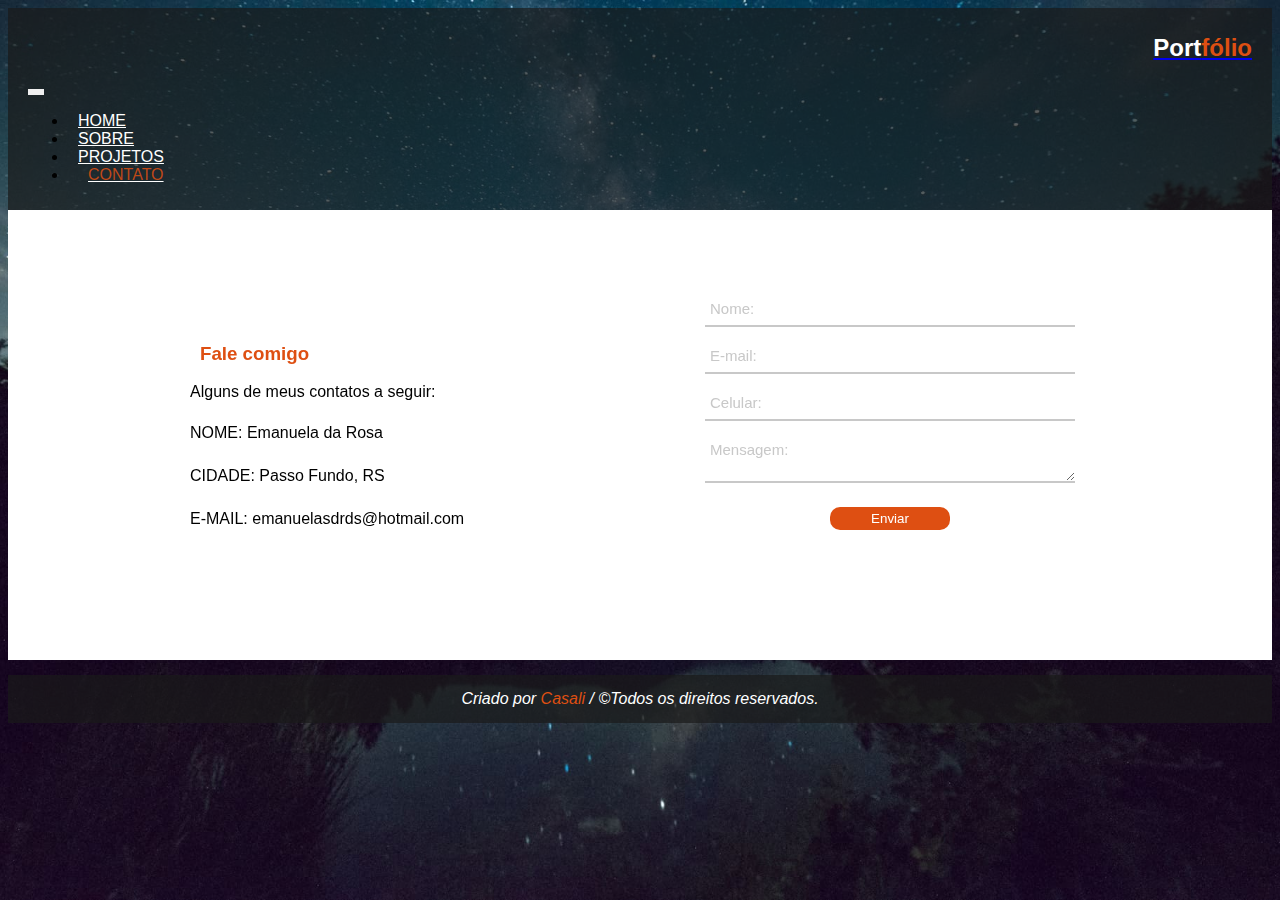
<file: contato.html>
<!DOCTYPE html>
<html lang="pt-br">
  <head>
    <!-- Meta tags Obrigatórias -->
    <meta charset="utf-8">
    <meta name="viewport" content="width=device-width, initial-scale=1, shrink-to-fit=no">

    <!-- Bootstrap CSS -->
    <link rel="stylesheet" href="https://stackpath.bootstrapcdn.com/bootstrap/4.1.3/css/bootstrap.min.css" integrity="sha384-MCw98/SFnGE8fJT3GXwEOngsV7Zt27NXFoaoApmYm81iuXoPkFOJwJ8ERdknLPMO" crossorigin="anonymous">

    <!-- Font Awesome -->
    <link rel="stylesheet" href="https://use.fontawesome.com/releases/v5.3.1/css/all.css" integrity="sha384-mzrmE5qonljUremFsqc01SB46JvROS7bZs3IO2EmfFsd15uHvIt+Y8vEf7N7fWAU" crossorigin="anonymous">

    <!-- Estilo customizado -->
    <link rel="stylesheet" type="text/css" href="css/estilo.css">
    <link rel="stylesheet"href="https://cdnjs.cloudflare.com/ajax/libs/animate.css/4.1.1/animate.min.css"/>
    <link rel="stylesheet" type="text/css" href="css/xl.css">
    <link rel="stylesheet" type="text/css" href="css/lg.css">
    <link rel="stylesheet" type="text/css" href="css/md.css">
    <link rel="stylesheet" type="text/css" href="css/sm.css">
    <link rel="stylesheet"href="https://cdnjs.cloudflare.com/ajax/libs/animate.css/4.1.1/animate.min.css"/>

    <!--Scroll JS-->
    <link href="https://unpkg.com/aos@2.3.1/dist/aos.css" rel="stylesheet">

    <title>Portfólio - Emanuela Da Rosa</title>


  </head>
  
  <body>

        
     <header id="header"><!-- Inicio header -->
        
             <nav class="navbar navbar-expand-md navbar-light nav-espaço">
                 
                 <a class="navbar-brand logo1" href="#"> 
                    <h1>Port<span>fólio</span></h1>
                 </a>
           
            <button class="navbar-toggler" type="button" data-toggle="collapse" data-target="#menu">
                <i class="fas fa-bars fa-lg"></i>
            </button>
              
               <div class="collapse navbar-collapse" id="menu">
                  <ul class="navbar-nav ml-auto mr-auto">
                     <li class="nav-item activee">
                        <a href="index.html" class="nav-link">HOME</a>
                     </li>
                     <li class="nav-item">
                        <a href="sobre.html" class="nav-link">SOBRE</a>
                     </li>
                     <li class="nav-item">
                        <a href="projetos.html" class="nav-link">PROJETOS</a>
                     </li>
                     <li class="nav-item">
                        <a href="contato.html" class="nav-link"><span>CONTATO</span></a>
                     </li>
                  </ul>
               </div>
      </nav>

     </header><!-- Fim header -->

     

     <section class="sessao5" data-aos="fade-right"><!-- Inicio sessao5 -->
         <div id="parte-branca1">
            
             <div id="box-left" data-aos="flip-right">
                   <h3>Fale comigo</h3>
                   <p>Alguns de meus contatos a seguir:</p>
                   
                   <p><a href="#"><i class="fas fa-id-card"></i></a>
                        <span>NOME: Emanuela da Rosa</span>
                   </p>
                   <p><a href="#"><i class="fas fa-home"></i></a>
                        <span>CIDADE: Passo Fundo, RS</span>
                   </p>
                   <p><a href="#"><i class="fas fa-envelope"></i></a>
                        <span>E-MAIL: emanuelasdrds@hotmail.com</span>
                   </p>

             </div>
            
             <div id="box-right" data-aos="flip-left"> 

                    <form action="https://api.staticforms.xyz/submit" method="post" id="form-contato">
     
                      <input type="hidden" name="accessKey" value="4398c799-237d-488f-9644-44b5616fb180">
                      <div class="input-single"><input required type="text" name="name" id="nome" class="input"><label for="nome">Nome:</label></div>
                      <div class="input-single"><input required type="email" name="email" id="email" class="input"><label for="email">E-mail:</label></div> 
                      <div class="input-single"><input required type="number" name="phone" id="celular" class="input"><label for="celular">Celular:</label></div> 
                      <div class="input-single"><textarea required name="message" id="msg" class="input"></textarea><label for="msg">Mensagem:</label></div>
                      <input type="submit" value="Enviar" id="enviar-form">
      
                      <input type="hidden" name="redirectTo" value="https://portfolioemanuela.netlify.app/">
                      
                      <p>
                        <a href="https://api.whatsapp.com/send?phone=5554991335430&text=Ol%C3%A1%2C%20preciso%20de%20uma%20Designer!"><i class="fab fa-whatsapp"></i></a>
                        <a href="https://www.instagram.com/mannu.psd/"><i class="fab fa-instagram"></i></a>
                        <a href="https://www.linkedin.com/in/emanuela-da-rosa-810897173"><i class="fab fa-linkedin"></i></a>
                      </p>


                   </form>

             </div>
          
         </div>
  </section><!-- Fim sessao5 -->
  



  <footer>
     <cite>Criado por <span>Casali</span> / &copy;Todos os direitos reservados.</cite>
  </footer>
    

  
   









    <!-- JavaScript (Opcional) -->
    <!-- jQuery primeiro, depois Popper.js, depois Bootstrap JS -->
    <script src="https://code.jquery.com/jquery-3.3.1.slim.min.js" integrity="sha384-q8i/X+965DzO0rT7abK41JStQIAqVgRVzpbzo5smXKp4YfRvH+8abtTE1Pi6jizo" crossorigin="anonymous"></script>
    <script src="https://cdnjs.cloudflare.com/ajax/libs/popper.js/1.14.3/umd/popper.min.js" integrity="sha384-ZMP7rVo3mIykV+2+9J3UJ46jBk0WLaUAdn689aCwoqbBJiSnjAK/l8WvCWPIPm49" crossorigin="anonymous"></script>
    <script src="https://stackpath.bootstrapcdn.com/bootstrap/4.1.3/js/bootstrap.min.js" integrity="sha384-ChfqqxuZUCnJSK3+MXmPNIyE6ZbWh2IMqE241rYiqJxyMiZ6OW/JmZQ5stwEULTy" crossorigin="anonymous"></script>
    <script src="https://unpkg.com/aos@2.3.1/dist/aos.js"></script>
    <script>AOS.init()</script>
  </body>

</html>
</file>
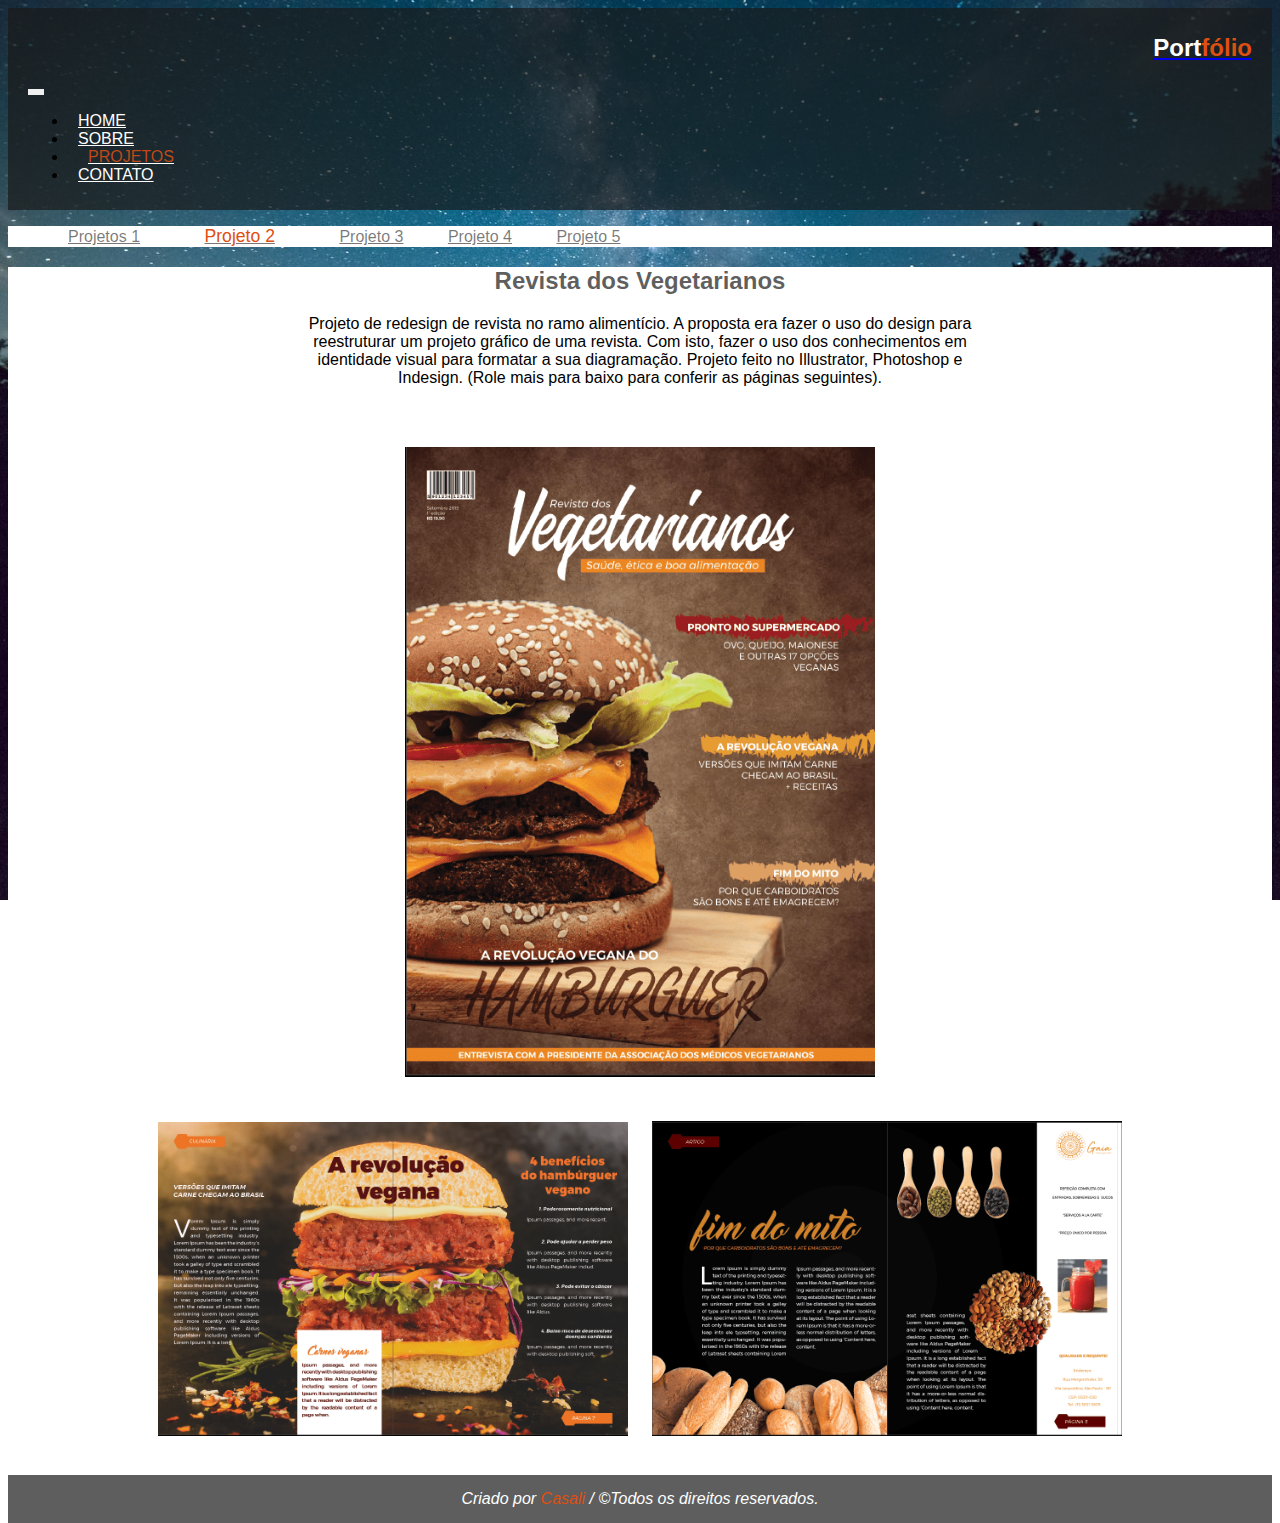
<file: projeto-2.html>
<!DOCTYPE html>
<html lang="pt-br">
  <head>
    <!-- Meta tags Obrigatórias -->
    <meta charset="utf-8">
    <meta name="viewport" content="width=device-width, initial-scale=1, shrink-to-fit=no">

    <!-- Bootstrap CSS -->
    <link rel="stylesheet" href="https://stackpath.bootstrapcdn.com/bootstrap/4.1.3/css/bootstrap.min.css" integrity="sha384-MCw98/SFnGE8fJT3GXwEOngsV7Zt27NXFoaoApmYm81iuXoPkFOJwJ8ERdknLPMO" crossorigin="anonymous">

    <!-- Font Awesome -->
    <link rel="stylesheet" href="https://use.fontawesome.com/releases/v5.3.1/css/all.css" integrity="sha384-mzrmE5qonljUremFsqc01SB46JvROS7bZs3IO2EmfFsd15uHvIt+Y8vEf7N7fWAU" crossorigin="anonymous">

    <!-- HTML5Shiv -->
    <!--[if lt IE 9]>
      <script src="https://oss.maxcdn.com/html5shiv/3.7.2/html5shiv.min.js"></script>
    <![endif]-->

    <!-- Estilo customizado -->
    <link rel="stylesheet" type="text/css" href="css/estilo.css">
    <link rel="stylesheet"href="https://cdnjs.cloudflare.com/ajax/libs/animate.css/4.1.1/animate.min.css"/>
    <link rel="stylesheet" type="text/css" href="css/xl.css">
    <link rel="stylesheet" type="text/css" href="css/lg.css">
    <link rel="stylesheet" type="text/css" href="css/projeto-md.css">
    <link rel="stylesheet" type="text/css" href="css/projeto-sm.css">
    <link rel="stylesheet"href="https://cdnjs.cloudflare.com/ajax/libs/animate.css/4.1.1/animate.min.css"/>
    <title>Portfólio - Emanuela Da Rosa</title>


  </head>
  
  <body>

        
     <header id="header"><!-- Inicio header -->
        
             <nav class="navbar navbar-expand-md navbar-light nav-espaço">
                 
                 <a class="navbar-brand logo1" href="#"> 
                    <h1>Port<span>fólio</span></h1>
                 </a>
           
            <button class="navbar-toggler" type="button" data-toggle="collapse" data-target="#menu">
                <i class="fas fa-bars fa-lg"></i>
            </button>
              
               <div class="collapse navbar-collapse" id="menu">
                  <ul class="navbar-nav ml-auto mr-auto">
                     <li class="nav-item activee">
                        <a href="index.html" class="nav-link">HOME</a>
                     </li>
                     <li class="nav-item">
                        <a href="sobre.html" class="nav-link">SOBRE</a>
                     </li>
                     <li class="nav-item">
                        <a href="projetos.html" class="nav-link"><span>PROJETOS</span></a>
                     </li>
                     <li class="nav-item">
                        <a href="contato.html" class="nav-link">CONTATO</a>
                     </li>
                  </ul>
               </div>
      </nav>

     </header><!-- Fim header -->


     <section><!-- nav projetos -->
         <div class="conteiner-fluid" id="nav-projetos">
             <nav class="navbar navbar-expand">
                 <ul class="navbar-nav ml-auto mr-auto">
                     <a href="projetos.html" class="nav-item nav-link">Projetos 1</a>
                     <a href="projeto-2.html" class="nav-item nav-link"><span>Projeto 2</span></a>
                     <a href="projeto-3.html" class="nav-item nav-link">Projeto 3</a>
                     <a href="projeto-4.html" class="nav-item nav-link">Projeto 4</a>
                     <a href="projeto-5.html" class="nav-item nav-link">Projeto 5</a>
                 </ul>
             </nav>
         </div>

         <div class="container-fluid" id="nav-esconde">
            <div class="dropdown">
               <button data-toggle="dropdown">Projetos</button>
                   <div class="dropdown-menu">
                     <a href="projetos.html" class="nav-item nav-link dropdown-item"><span>Projeto 1</span></a>
                     <a href="projeto-2.html" class="nav-item nav-link dropdown-item">Projeto 2</a>
                     <a href="projeto-3.html" class="nav-item nav-link dropdown-item">Projeto 3</a>
                     <a href="projeto-4.html" class="nav-item nav-link dropdown-item">Projeto 4</a>
                     <a href="projeto-5.html" class="nav-item nav-link dropdown-item">Projeto 5</a>
                   </div>
            </div>
         </div>
     </section><!-- nav projetos -->

     <section>
         <div class="container-fluid" id="conteudo-projeto">
             <h2>Revista dos Vegetarianos</h2>
             <p>Projeto de redesign de revista no ramo alimentício. A proposta era fazer o uso do 
                 design para reestruturar um projeto gráfico de uma revista. Com isto, fazer o uso dos 
                 conhecimentos em identidade visual para formatar a sua diagramação.
                Projeto feito no Illustrator, Photoshop e Indesign. 
                (Role mais para baixo para conferir as páginas seguintes).</p>
            
                <div id="img-flex">
                   <div class="filho-img-flex">
                      <img src="img/veg1.png">
                   </div>
                   <div class="filho-img-flex">
                     <img src="img/veg3.png" alt="">
                     <img src="img/veg2.png" alt="">
                   </div>
                </div>
             
         </div>
     </section>


     

  



  <footer>
     <cite>Criado por <span>Casali</span> / &copy;Todos os direitos reservados.</cite>
  </footer>
    

  
   









    <!-- JavaScript (Opcional) -->
    <!-- jQuery primeiro, depois Popper.js, depois Bootstrap JS -->
    <script src="https://code.jquery.com/jquery-3.3.1.slim.min.js" integrity="sha384-q8i/X+965DzO0rT7abK41JStQIAqVgRVzpbzo5smXKp4YfRvH+8abtTE1Pi6jizo" crossorigin="anonymous"></script>
    <script src="https://cdnjs.cloudflare.com/ajax/libs/popper.js/1.14.3/umd/popper.min.js" integrity="sha384-ZMP7rVo3mIykV+2+9J3UJ46jBk0WLaUAdn689aCwoqbBJiSnjAK/l8WvCWPIPm49" crossorigin="anonymous"></script>
    <script src="https://stackpath.bootstrapcdn.com/bootstrap/4.1.3/js/bootstrap.min.js" integrity="sha384-ChfqqxuZUCnJSK3+MXmPNIyE6ZbWh2IMqE241rYiqJxyMiZ6OW/JmZQ5stwEULTy" crossorigin="anonymous"></script>
  </body>

</html>
</file>
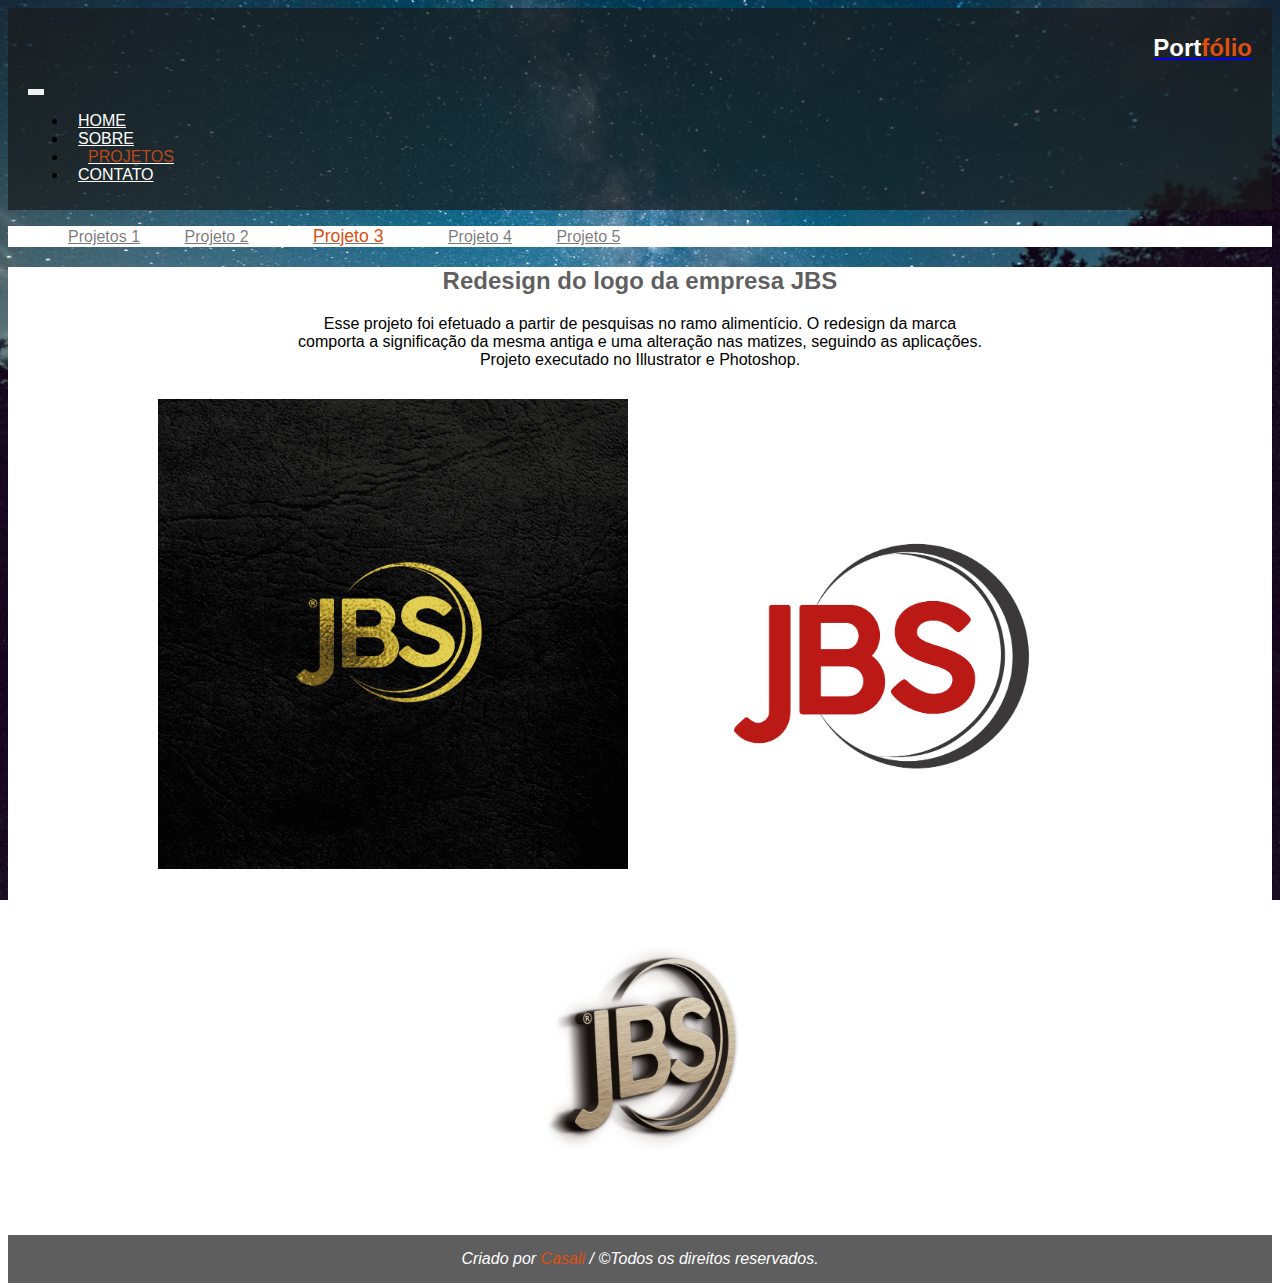
<file: projeto-3.html>
<!DOCTYPE html>
<html lang="pt-br">
  <head>
    <!-- Meta tags Obrigatórias -->
    <meta charset="utf-8">
    <meta name="viewport" content="width=device-width, initial-scale=1, shrink-to-fit=no">

    <!-- Bootstrap CSS -->
    <link rel="stylesheet" href="https://stackpath.bootstrapcdn.com/bootstrap/4.1.3/css/bootstrap.min.css" integrity="sha384-MCw98/SFnGE8fJT3GXwEOngsV7Zt27NXFoaoApmYm81iuXoPkFOJwJ8ERdknLPMO" crossorigin="anonymous">

    <!-- Font Awesome -->
    <link rel="stylesheet" href="https://use.fontawesome.com/releases/v5.3.1/css/all.css" integrity="sha384-mzrmE5qonljUremFsqc01SB46JvROS7bZs3IO2EmfFsd15uHvIt+Y8vEf7N7fWAU" crossorigin="anonymous">

    <!-- HTML5Shiv -->
    <!--[if lt IE 9]>
      <script src="https://oss.maxcdn.com/html5shiv/3.7.2/html5shiv.min.js"></script>
    <![endif]-->

    <!-- Estilo customizado -->
    <link rel="stylesheet" type="text/css" href="css/estilo.css">
    <link rel="stylesheet"href="https://cdnjs.cloudflare.com/ajax/libs/animate.css/4.1.1/animate.min.css"/>
    <link rel="stylesheet" type="text/css" href="css/xl.css">
    <link rel="stylesheet" type="text/css" href="css/lg.css">
    <link rel="stylesheet" type="text/css" href="css/projeto-md.css">
    <link rel="stylesheet" type="text/css" href="css/projeto-sm.css">
    <link rel="stylesheet"href="https://cdnjs.cloudflare.com/ajax/libs/animate.css/4.1.1/animate.min.css"/>
    <title>Portfólio - Emanuela Da Rosa</title>


  </head>
  
  <body>

        
     <header id="header"><!-- Inicio header -->
        
             <nav class="navbar navbar-expand-md navbar-light nav-espaço">
                 
                 <a class="navbar-brand logo1" href="#"> 
                    <h1>Port<span>fólio</span></h1>
                 </a>
           
            <button class="navbar-toggler" type="button" data-toggle="collapse" data-target="#menu">
                <i class="fas fa-bars fa-lg"></i>
            </button>
              
               <div class="collapse navbar-collapse" id="menu">
                  <ul class="navbar-nav ml-auto mr-auto">
                     <li class="nav-item activee">
                        <a href="index.html" class="nav-link">HOME</a>
                     </li>
                     <li class="nav-item">
                        <a href="sobre.html" class="nav-link">SOBRE</a>
                     </li>
                     <li class="nav-item">
                        <a href="projetos.html" class="nav-link"><span>PROJETOS</span></a>
                     </li>
                     <li class="nav-item">
                        <a href="contato.html" class="nav-link">CONTATO</a>
                     </li>
                  </ul>
               </div>
      </nav>

     </header><!-- Fim header -->


     <section><!-- nav projetos -->
         <div class="conteiner-fluid" id="nav-projetos">
             <nav class="navbar navbar-expand">
                 <ul class="navbar-nav ml-auto mr-auto">
                     <a href="projetos.html" class="nav-item nav-link">Projetos 1</a>
                     <a href="projeto-2.html" class="nav-item nav-link">Projeto 2</a>
                     <a href="projeto-3.html" class="nav-item nav-link"><span>Projeto 3</span></a>
                     <a href="projeto-4.html" class="nav-item nav-link">Projeto 4</a>
                     <a href="projeto-5.html" class="nav-item nav-link">Projeto 5</a>
                 </ul>
             </nav>
         </div>

         <div class="container-fluid" id="nav-esconde">
            <div class="dropdown">
               <button data-toggle="dropdown">Projetos</button>
                   <div class="dropdown-menu">
                     <a href="projetos.html" class="nav-item nav-link dropdown-item"><span>Projeto 1</span></a>
                     <a href="projeto-2.html" class="nav-item nav-link dropdown-item">Projeto 2</a>
                     <a href="projeto-3.html" class="nav-item nav-link dropdown-item">Projeto 3</a>
                     <a href="projeto-4.html" class="nav-item nav-link dropdown-item">Projeto 4</a>
                     <a href="projeto-5.html" class="nav-item nav-link dropdown-item">Projeto 5</a>
                   </div>
            </div>
         </div>
     </section><!-- nav projetos -->

     <section>
         <div class="container-fluid" id="conteudo-projeto">
             <h2>Redesign do logo da empresa JBS</h2>
             <p>Esse projeto foi efetuado a partir de pesquisas no ramo alimentício. 
                O redesign da marca comporta a significação da mesma antiga e uma alteração 
                nas matizes, seguindo as aplicações.
                Projeto executado no Illustrator e Photoshop.</p>
             
             <img src="img/jbs1.png" alt="">
             <img src="img/jbs2.png" alt="">
             <img src="img/jbs3.png" alt="">
         </div>
     </section>


     

  


  <footer>
     <cite>Criado por <span>Casali</span> / &copy;Todos os direitos reservados.</cite>
  </footer>
    

  
   









    <!-- JavaScript (Opcional) -->
    <!-- jQuery primeiro, depois Popper.js, depois Bootstrap JS -->
    <script src="https://code.jquery.com/jquery-3.3.1.slim.min.js" integrity="sha384-q8i/X+965DzO0rT7abK41JStQIAqVgRVzpbzo5smXKp4YfRvH+8abtTE1Pi6jizo" crossorigin="anonymous"></script>
    <script src="https://cdnjs.cloudflare.com/ajax/libs/popper.js/1.14.3/umd/popper.min.js" integrity="sha384-ZMP7rVo3mIykV+2+9J3UJ46jBk0WLaUAdn689aCwoqbBJiSnjAK/l8WvCWPIPm49" crossorigin="anonymous"></script>
    <script src="https://stackpath.bootstrapcdn.com/bootstrap/4.1.3/js/bootstrap.min.js" integrity="sha384-ChfqqxuZUCnJSK3+MXmPNIyE6ZbWh2IMqE241rYiqJxyMiZ6OW/JmZQ5stwEULTy" crossorigin="anonymous"></script>
  </body>

</html>
</file>
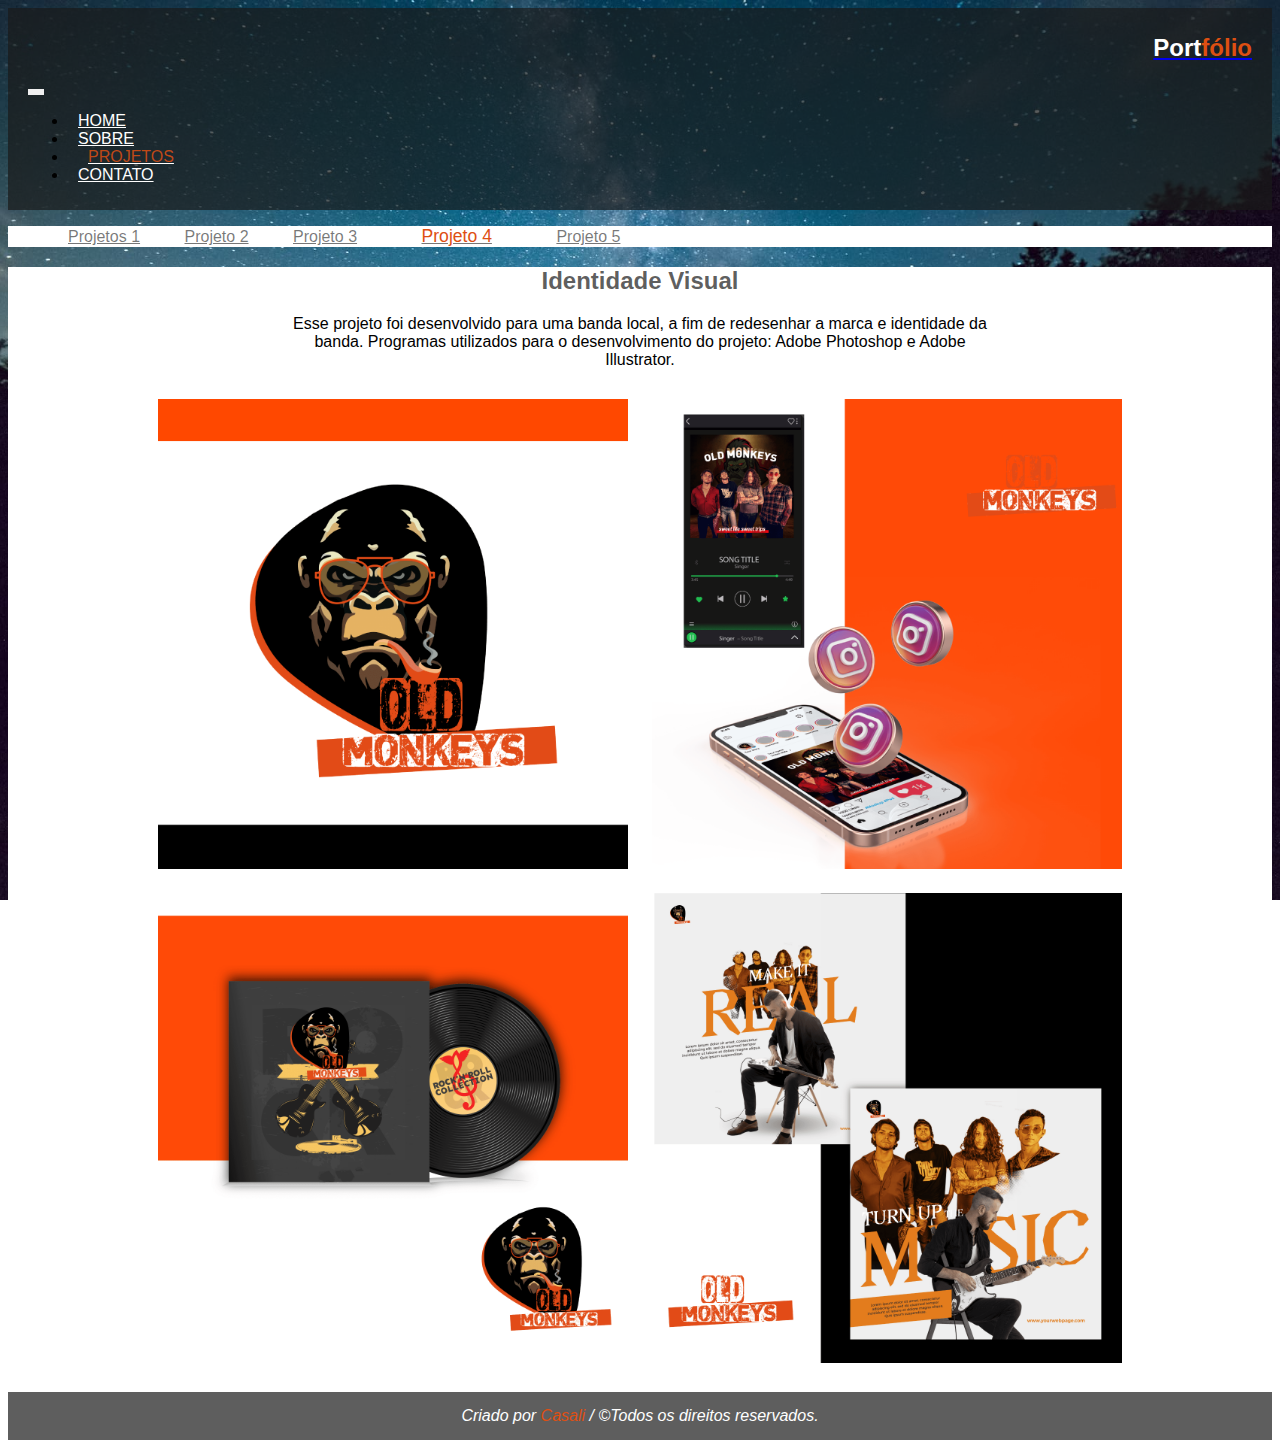
<file: projeto-4.html>
<!DOCTYPE html>
<html lang="pt-br">
  <head>
    <!-- Meta tags Obrigatórias -->
    <meta charset="utf-8">
    <meta name="viewport" content="width=device-width, initial-scale=1, shrink-to-fit=no">

    <!-- Bootstrap CSS -->
    <link rel="stylesheet" href="https://stackpath.bootstrapcdn.com/bootstrap/4.1.3/css/bootstrap.min.css" integrity="sha384-MCw98/SFnGE8fJT3GXwEOngsV7Zt27NXFoaoApmYm81iuXoPkFOJwJ8ERdknLPMO" crossorigin="anonymous">

    <!-- Font Awesome -->
    <link rel="stylesheet" href="https://use.fontawesome.com/releases/v5.3.1/css/all.css" integrity="sha384-mzrmE5qonljUremFsqc01SB46JvROS7bZs3IO2EmfFsd15uHvIt+Y8vEf7N7fWAU" crossorigin="anonymous">

    <!-- HTML5Shiv -->
    <!--[if lt IE 9]>
      <script src="https://oss.maxcdn.com/html5shiv/3.7.2/html5shiv.min.js"></script>
    <![endif]-->

    <!-- Estilo customizado -->
    <link rel="stylesheet" type="text/css" href="css/estilo.css">
    <link rel="stylesheet"href="https://cdnjs.cloudflare.com/ajax/libs/animate.css/4.1.1/animate.min.css"/>
    <link rel="stylesheet" type="text/css" href="css/xl.css">
    <link rel="stylesheet" type="text/css" href="css/lg.css">
    <link rel="stylesheet" type="text/css" href="css/projeto-md.css">
    <link rel="stylesheet" type="text/css" href="css/projeto-sm.css">
    <link rel="stylesheet"href="https://cdnjs.cloudflare.com/ajax/libs/animate.css/4.1.1/animate.min.css"/>
    <title>Portfólio - Emanuela Da Rosa</title>


  </head>
  
  <body>

        
     <header id="header"><!-- Inicio header -->
        
             <nav class="navbar navbar-expand-md navbar-light nav-espaço">
                 
                 <a class="navbar-brand logo1" href="#"> 
                    <h1>Port<span>fólio</span></h1>
                 </a>
           
            <button class="navbar-toggler" type="button" data-toggle="collapse" data-target="#menu">
                <i class="fas fa-bars fa-lg"></i>
            </button>
              
               <div class="collapse navbar-collapse" id="menu">
                  <ul class="navbar-nav ml-auto mr-auto">
                     <li class="nav-item activee">
                        <a href="index.html" class="nav-link">HOME</a>
                     </li>
                     <li class="nav-item">
                        <a href="sobre.html" class="nav-link">SOBRE</a>
                     </li>
                     <li class="nav-item">
                        <a href="projetos.html" class="nav-link"><span>PROJETOS</span></a>
                     </li>
                     <li class="nav-item">
                        <a href="contato.html" class="nav-link">CONTATO</a>
                     </li>
                  </ul>
               </div>
      </nav>

     </header><!-- Fim header -->


     <section><!-- nav projetos -->
         <div class="conteiner-fluid" id="nav-projetos">
             <nav class="navbar navbar-expand">
                 <ul class="navbar-nav ml-auto mr-auto">
                     <a href="projetos.html" class="nav-item nav-link">Projetos 1</a>
                     <a href="projeto-2.html" class="nav-item nav-link">Projeto 2</a>
                     <a href="projeto-3.html" class="nav-item nav-link">Projeto 3</a>
                     <a href="projeto-4.html" class="nav-item nav-link"><span>Projeto 4</span></a>
                     <a href="projeto-5.html" class="nav-item nav-link">Projeto 5</a>
                 </ul>
             </nav>
         </div>

         <div class="container-fluid" id="nav-esconde">
            <div class="dropdown">
               <button data-toggle="dropdown">Projetos</button>
                   <div class="dropdown-menu">
                     <a href="projetos.html" class="nav-item nav-link dropdown-item"><span>Projeto 1</span></a>
                     <a href="projeto-2.html" class="nav-item nav-link dropdown-item">Projeto 2</a>
                     <a href="projeto-3.html" class="nav-item nav-link dropdown-item">Projeto 3</a>
                     <a href="projeto-4.html" class="nav-item nav-link dropdown-item">Projeto 4</a>
                     <a href="projeto-5.html" class="nav-item nav-link dropdown-item">Projeto 5</a>
                   </div>
            </div>
         </div>
     </section><!-- nav projetos -->

     <section>
         <div class="container-fluid" id="conteudo-projeto">
             <h2>Identidade Visual</h2>
             <p>Esse projeto foi desenvolvido para uma banda local, a fim de redesenhar a 
                 marca e identidade da banda. Programas utilizados para o desenvolvimento 
                 do projeto: Adobe Photoshop e Adobe Illustrator.</p>
             
             <img src="img/old1.png" alt="">
             <img src="img/old2.png" alt="">
             <img src="img/old3.png" alt="">
             <img src="img/old4.png" alt="">
         </div>
     </section>


     

  



  <footer>
     <cite>Criado por <span>Casali</span> / &copy;Todos os direitos reservados.</cite>
  </footer>
    

  
   









    <!-- JavaScript (Opcional) -->
    <!-- jQuery primeiro, depois Popper.js, depois Bootstrap JS -->
    <script src="https://code.jquery.com/jquery-3.3.1.slim.min.js" integrity="sha384-q8i/X+965DzO0rT7abK41JStQIAqVgRVzpbzo5smXKp4YfRvH+8abtTE1Pi6jizo" crossorigin="anonymous"></script>
    <script src="https://cdnjs.cloudflare.com/ajax/libs/popper.js/1.14.3/umd/popper.min.js" integrity="sha384-ZMP7rVo3mIykV+2+9J3UJ46jBk0WLaUAdn689aCwoqbBJiSnjAK/l8WvCWPIPm49" crossorigin="anonymous"></script>
    <script src="https://stackpath.bootstrapcdn.com/bootstrap/4.1.3/js/bootstrap.min.js" integrity="sha384-ChfqqxuZUCnJSK3+MXmPNIyE6ZbWh2IMqE241rYiqJxyMiZ6OW/JmZQ5stwEULTy" crossorigin="anonymous"></script>
  </body>

</html>
</file>
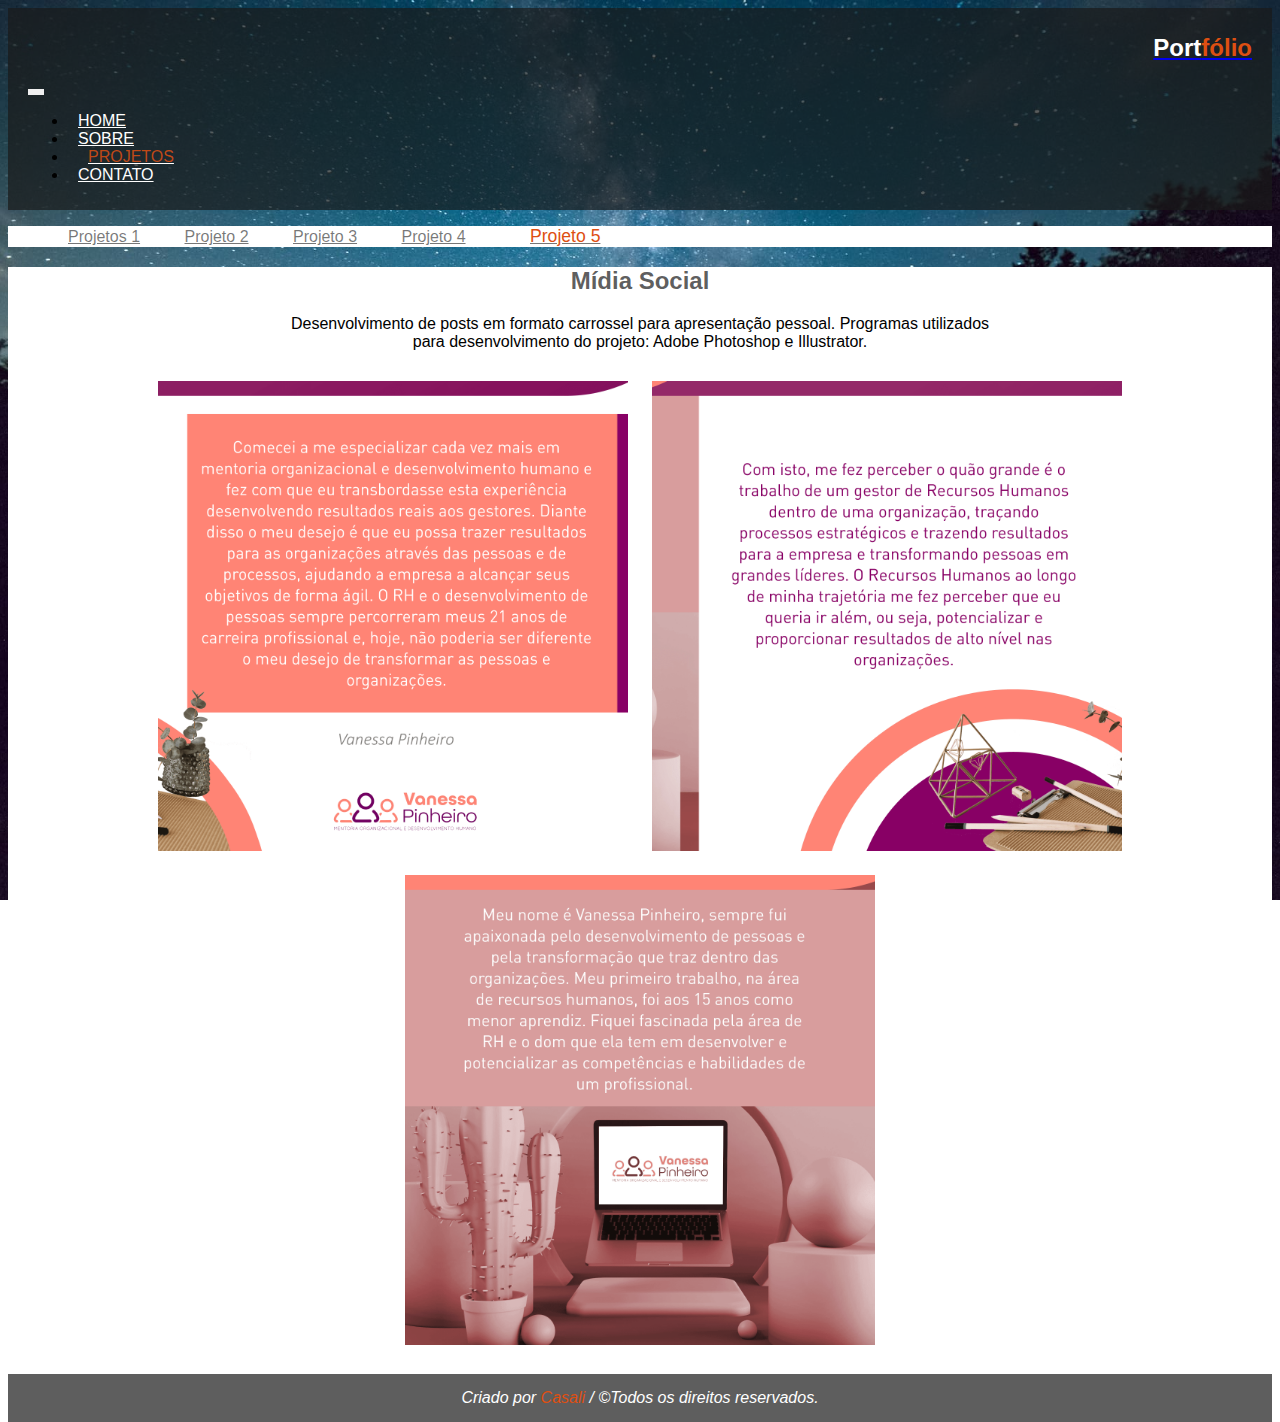
<file: projeto-5.html>
<!DOCTYPE html>
<html lang="pt-br">
  <head>
    <!-- Meta tags Obrigatórias -->
    <meta charset="utf-8">
    <meta name="viewport" content="width=device-width, initial-scale=1, shrink-to-fit=no">

    <!-- Bootstrap CSS -->
    <link rel="stylesheet" href="https://stackpath.bootstrapcdn.com/bootstrap/4.1.3/css/bootstrap.min.css" integrity="sha384-MCw98/SFnGE8fJT3GXwEOngsV7Zt27NXFoaoApmYm81iuXoPkFOJwJ8ERdknLPMO" crossorigin="anonymous">

    <!-- Font Awesome -->
    <link rel="stylesheet" href="https://use.fontawesome.com/releases/v5.3.1/css/all.css" integrity="sha384-mzrmE5qonljUremFsqc01SB46JvROS7bZs3IO2EmfFsd15uHvIt+Y8vEf7N7fWAU" crossorigin="anonymous">

    <!-- HTML5Shiv -->
    <!--[if lt IE 9]>
      <script src="https://oss.maxcdn.com/html5shiv/3.7.2/html5shiv.min.js"></script>
    <![endif]-->

    <!-- Estilo customizado -->
    <link rel="stylesheet" type="text/css" href="css/estilo.css">
    <link rel="stylesheet"href="https://cdnjs.cloudflare.com/ajax/libs/animate.css/4.1.1/animate.min.css"/>
    <link rel="stylesheet" type="text/css" href="css/xl.css">
    <link rel="stylesheet" type="text/css" href="css/lg.css">
    <link rel="stylesheet" type="text/css" href="css/projeto-md.css">
    <link rel="stylesheet" type="text/css" href="css/projeto-sm.css">
    <link rel="stylesheet"href="https://cdnjs.cloudflare.com/ajax/libs/animate.css/4.1.1/animate.min.css"/>
    <title>Portfólio - Emanuela Da Rosa</title>


  </head>
  
  <body>

        
     <header id="header"><!-- Inicio header -->
        
             <nav class="navbar navbar-expand-md navbar-light nav-espaço">
                 
                 <a class="navbar-brand logo1" href="#"> 
                    <h1>Port<span>fólio</span></h1>
                 </a>
           
            <button class="navbar-toggler" type="button" data-toggle="collapse" data-target="#menu">
                <i class="fas fa-bars fa-lg"></i>
            </button>
              
               <div class="collapse navbar-collapse" id="menu">
                  <ul class="navbar-nav ml-auto mr-auto">
                     <li class="nav-item activee">
                        <a href="index.html" class="nav-link">HOME</a>
                     </li>
                     <li class="nav-item">
                        <a href="sobre.html" class="nav-link">SOBRE</a>
                     </li>
                     <li class="nav-item">
                        <a href="projetos.html" class="nav-link"><span>PROJETOS</span></a>
                     </li>
                     <li class="nav-item">
                        <a href="contato.html" class="nav-link">CONTATO</a>
                     </li>
                  </ul>
               </div>
      </nav>

     </header><!-- Fim header -->


     <section><!-- nav projetos -->
         <div class="conteiner-fluid" id="nav-projetos">
             <nav class="navbar navbar-expand">
                 <ul class="navbar-nav ml-auto mr-auto">
                     <a href="projetos.html" class="nav-item nav-link">Projetos 1</a>
                     <a href="projeto-2.html" class="nav-item nav-link">Projeto 2</a>
                     <a href="projeto-3.html" class="nav-item nav-link">Projeto 3</a>
                     <a href="projeto-4.html" class="nav-item nav-link">Projeto 4</a>
                     <a href="projeto-5.html" class="nav-item nav-link"><span>Projeto 5</span></a>
                 </ul>
             </nav>
         </div>

         <div class="container-fluid" id="nav-esconde">
            <div class="dropdown">
               <button data-toggle="dropdown">Projetos</button>
                   <div class="dropdown-menu">
                     <a href="projetos.html" class="nav-item nav-link dropdown-item"><span>Projeto 1</span></a>
                     <a href="projeto-2.html" class="nav-item nav-link dropdown-item">Projeto 2</a>
                     <a href="projeto-3.html" class="nav-item nav-link dropdown-item">Projeto 3</a>
                     <a href="projeto-4.html" class="nav-item nav-link dropdown-item">Projeto 4</a>
                     <a href="projeto-5.html" class="nav-item nav-link dropdown-item">Projeto 5</a>
                   </div>
            </div>
         </div>
     </section><!-- nav projetos -->

     <section>
         <div class="container-fluid" id="conteudo-projeto">
             <h2>Mídia Social</h2>
             <p>Desenvolvimento de posts em formato carrossel para apresentação pessoal. 
                 Programas utilizados para desenvolvimento do projeto: 
                 Adobe Photoshop e Illustrator.</p>
             
             <img src="img/img1.png" alt="">
             <img src="img/img2.png" alt="">
             <img src="img/img3.png" alt="">
         </div>
     </section>


     

  



  <footer>
     <cite>Criado por <span>Casali</span> / &copy;Todos os direitos reservados.</cite>
  </footer>
    

  
   









    <!-- JavaScript (Opcional) -->
    <!-- jQuery primeiro, depois Popper.js, depois Bootstrap JS -->
    <script src="https://code.jquery.com/jquery-3.3.1.slim.min.js" integrity="sha384-q8i/X+965DzO0rT7abK41JStQIAqVgRVzpbzo5smXKp4YfRvH+8abtTE1Pi6jizo" crossorigin="anonymous"></script>
    <script src="https://cdnjs.cloudflare.com/ajax/libs/popper.js/1.14.3/umd/popper.min.js" integrity="sha384-ZMP7rVo3mIykV+2+9J3UJ46jBk0WLaUAdn689aCwoqbBJiSnjAK/l8WvCWPIPm49" crossorigin="anonymous"></script>
    <script src="https://stackpath.bootstrapcdn.com/bootstrap/4.1.3/js/bootstrap.min.js" integrity="sha384-ChfqqxuZUCnJSK3+MXmPNIyE6ZbWh2IMqE241rYiqJxyMiZ6OW/JmZQ5stwEULTy" crossorigin="anonymous"></script>
  </body>

</html>
</file>
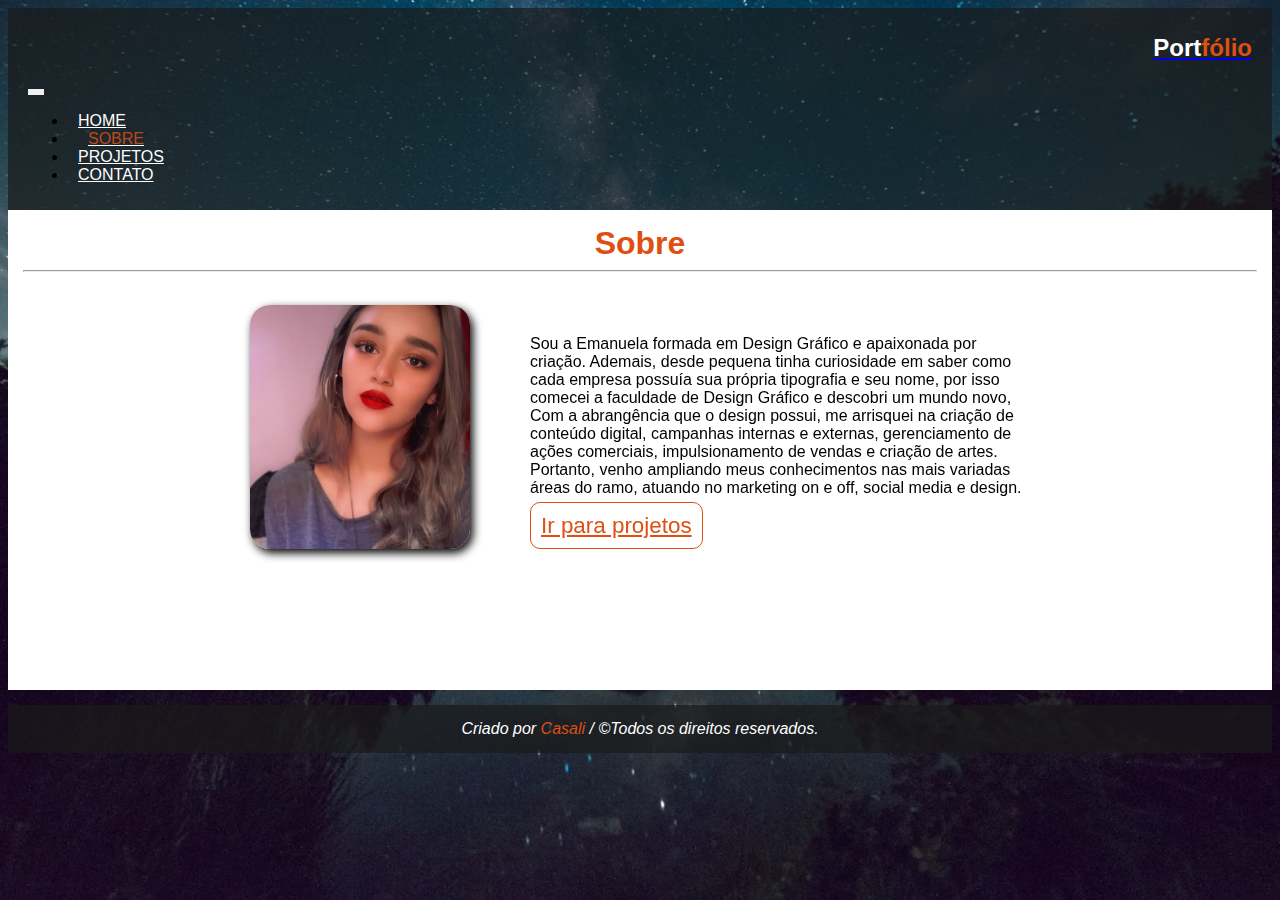
<file: sobre.html>
<!DOCTYPE html>
<html lang="pt-br">
  <head>
    <!-- Meta tags Obrigatórias -->
    <meta charset="utf-8">
    <meta name="viewport" content="width=device-width, initial-scale=1, shrink-to-fit=no">

    <!-- Bootstrap CSS -->
    <link rel="stylesheet" href="https://stackpath.bootstrapcdn.com/bootstrap/4.1.3/css/bootstrap.min.css" integrity="sha384-MCw98/SFnGE8fJT3GXwEOngsV7Zt27NXFoaoApmYm81iuXoPkFOJwJ8ERdknLPMO" crossorigin="anonymous">

    <!-- Font Awesome -->
    <link rel="stylesheet" href="https://use.fontawesome.com/releases/v5.3.1/css/all.css" integrity="sha384-mzrmE5qonljUremFsqc01SB46JvROS7bZs3IO2EmfFsd15uHvIt+Y8vEf7N7fWAU" crossorigin="anonymous">

    <!--Scroll JS-->
    <link href="https://unpkg.com/aos@2.3.1/dist/aos.css" rel="stylesheet">

    <!-- Estilo customizado -->
    <link rel="stylesheet" type="text/css" href="css/estilo.css">
    <link rel="stylesheet"href="https://cdnjs.cloudflare.com/ajax/libs/animate.css/4.1.1/animate.min.css"/>
    <link rel="stylesheet" type="text/css" href="css/xl.css">
    <link rel="stylesheet" type="text/css" href="css/lg.css">
    <link rel="stylesheet" type="text/css" href="css/sobre-md1.css">
    <link rel="stylesheet" type="text/css" href="css/sobre-sm1.css">
    <link rel="stylesheet"href="https://cdnjs.cloudflare.com/ajax/libs/animate.css/4.1.1/animate.min.css"/>
    <title>Portfólio - Emanuela Da Rosa</title>


  </head>
  
  <body>

        
     <header id="header"><!-- Inicio header -->
        
             <nav class="navbar navbar-expand-md navbar-light nav-espaço">
                 
                 <a class="navbar-brand logo1" href="#"> 
                    <h1>Port<span>fólio</span></h1>
                 </a>
           
            <button class="navbar-toggler" type="button" data-toggle="collapse" data-target="#menu">
                <i class="fas fa-bars fa-lg"></i>
            </button>
              
               <div class="collapse navbar-collapse" id="menu">
                  <ul class="navbar-nav ml-auto mr-auto">
                     <li class="nav-item activee">
                        <a href="index.html" class="nav-link">HOME</a>
                     </li>
                     <li class="nav-item">
                        <a href="sobre.html" class="nav-link"><span>SOBRE</span></a>
                     </li>
                     <li class="nav-item">
                        <a href="projetos.html" class="nav-link">PROJETOS</a>
                     </li>
                     <li class="nav-item">
                        <a href="contato.html" class="nav-link">CONTATO</a>
                     </li>
                  </ul>
               </div>
      </nav>

     </header><!-- Fim header -->



     <section class="sessao2" data-aos="fade-up-right"><!-- Inicio sessao2 -->
         <div id="parte-branca">
             <div id="sobre">
                <h1> <span>Sobre</span></h1>
                <hr>
             </div>

             <div id="img-text">
                <div id="box-img" data-aos="fade-right">
                   <img src="img/foto.jpeg" width="220px">
                </div>
                <div id="box-texto" data-aos="flip-right"> 
                   <p>Sou a Emanuela formada em Design Gráfico e apaixonada por criação. Ademais, 
                      desde pequena tinha curiosidade em saber como cada empresa possuía sua própria 
                      tipografia e seu nome, por isso comecei a faculdade de Design Gráfico e descobri 
                      um mundo novo, Com a abrangência que o design possui, me arrisquei na criação de conteúdo digital, 
                      campanhas internas e externas, gerenciamento de ações comerciais, impulsionamento 
                      de vendas e criação de artes. Portanto, venho ampliando meus conhecimentos nas mais 
                      variadas áreas do ramo, atuando no marketing on e off, social media e design. </p>
                   <a href="projetos.html">Ir para projetos</a>
                </div>
             </div>
         </div>
     </section><!-- Fim sessao2 -->



  <footer>
     <cite>Criado por <span>Casali</span> / &copy;Todos os direitos reservados.</cite>
  </footer>
    

  
   









    <!-- JavaScript (Opcional) -->
    <!-- jQuery primeiro, depois Popper.js, depois Bootstrap JS -->
    <script src="https://code.jquery.com/jquery-3.3.1.slim.min.js" integrity="sha384-q8i/X+965DzO0rT7abK41JStQIAqVgRVzpbzo5smXKp4YfRvH+8abtTE1Pi6jizo" crossorigin="anonymous"></script>
    <script src="https://cdnjs.cloudflare.com/ajax/libs/popper.js/1.14.3/umd/popper.min.js" integrity="sha384-ZMP7rVo3mIykV+2+9J3UJ46jBk0WLaUAdn689aCwoqbBJiSnjAK/l8WvCWPIPm49" crossorigin="anonymous"></script>
    <script src="https://stackpath.bootstrapcdn.com/bootstrap/4.1.3/js/bootstrap.min.js" integrity="sha384-ChfqqxuZUCnJSK3+MXmPNIyE6ZbWh2IMqE241rYiqJxyMiZ6OW/JmZQ5stwEULTy" crossorigin="anonymous"></script>
    <script src="https://unpkg.com/aos@2.3.1/dist/aos.js"></script>
    <script>AOS.init()</script>
  </body>

</html>
</file>
<file: css/estilo.css>
* {
	box-sizing: border-box;
}

body, html {
	height: 100vh;
	background: url(../img/fundo.jpg);
	background-repeat: no-repeat;
	background-size: cover;
	background-position: center center;
	background-attachment: fixed;
	font-family: 'Poppins', sans-serif;
}

@import url('https://fonts.googleapis.com/css2?family=Roboto&display=swap');
@import url('https://fonts.googleapis.com/css2?family=Poppins:wght@300&display=swap');

 
/* ----------------- Inicio Barra de navegação ---------------- */

.nav-espaço {
	padding: 10px 20px;
	background: rgba(25, 25, 25, 0.7);

}


.navbar-light .navbar-nav .nav-link {
	color: white;
	font-size: 1em;
	margin: 0px 10px;
}


.logo1 {
	width: 350px;
	padding-top: 10px;
	text-align: end;
}

.navbar-light .navbar-brand h1 {
    color: white;
    font-size: 1.5em;
    animation: headShake ;
    animation-duration: 3s;
    animation-delay: 1s;
    animation-iteration-count: infinite;
    animation-direction: alternate;
}

.navbar-light .navbar-nav .nav-link:focus, .navbar-light .navbar-nav .nav-link:hover {
    color: #de4f12; transition: 2s;}

.navbar-light .navbar-toggler {
    color: #de4f12;
    border-color: transparent;
    font-size: 1.4em;
}

.navbar-light .navbar-brand h1 span {
	color: #de4f12;
}


/* ----------------- Fim Barra de navegação ---------------- */ 

/*------------------- Inicio sessão 1 -----------------------*/

#edit1 h5 {
     margin: 0px;
     font-size: 1.3em;
     color: white;
}

#edit1 h1 {
   margin: 0px;
   font-size: 3.4em;
   color: white;
   font-family: 'Roboto', sans-serif;
}

#edit1 h4 {
     margin: 0px ;
     font-size: 1.9em;
     color: white;
}


#spann {
	color: transparent;
	animation: pisca;
	animation-duration: 2s;
	animation-delay: 1s;
	animation-direction: alternate;
	animation-iteration-count: infinite;
	font-family: 'Poppins', sans-serif;
}

@keyframes pisca {
	from {color: transparent;}
	to {color: #de4f12;}
}

#btn-custom {
	color: #de4f12;
	font-size: 1.3em;
	border: solid 1px #de4f12;
	padding: 10px;
	margin-top: 10px;
	display: inline-block;
	border-radius: 15px;
}

#edit1 a:hover {
	text-decoration: none;
	animation: pulsa;
	animation-duration: 300ms;
	animation-iteration-count: infinite;
	animation-direction: alternate;
	background: #de4f12;
	color: white;
}

@keyframes pulsa {
	0% {transform: scale(1.0);}
	100% {transform: scale(1.1);}
}


#filha-edit2 {
	border: solid rgba(25, 25, 25, 0.6) 1px;
	border-radius: 20px;
	padding: 20px 8px;
	width: 320px;
	height: 330px;
	background: rgba(25, 25, 25, 0.5);
	color: #de4f12;
	text-align: center;
}

#filha-edit2 p {
	color: white;
	font-size: 1em;
	margin: 20px;
	border-bottom: 1px solid #de4f12 ;
	padding-bottom: 5px;
}

#filha-edit2 a {
	color: #de4f12;
	border: solid 1px #de4f12;
	padding: 10px;
	border-radius: 10px;
}

#filha-edit2 a:hover {
	text-decoration: none;
	background: #de4f12;
	color: white;
    transition: 1s;
}

#edit1 {
	 margin: 20px 40px;
	 text-align: start;
}

#filha-edit2 {
	margin: 20px auto;

}

#pai-boxes2 {
	height: 100vh;
}

.bordas {
	border: blue 1px solid;
}

#sessao1 {
     overflow: hidden;
}

/*------------------- Fim sessão 1 -----------------------*/



/*------------------- Inicio sessão 2 -----------------------*/

#sessao2 {
	overflow: hidden;
}

#parte-branca {
	height: 480px;
	background-color: white;
}

#img-text {
	display: flex;
	justify-content: center;
	align-items: center;
}

#box-img {
     margin: 10px 30px;
}

#box-img img {
	border-radius: 20px;
	box-shadow: 3px 4px 10px black;
}

#box-img img:hover {
	animation: giraimg;
	animation-duration: 1s;
	animation-iteration-count: infinite;
	animation-direction: alternate;
}

@keyframes giraimg {
	from {transform: rotate(0deg);}
	to {transform: rotate(10deg);}
}

#box-texto {
	margin: 10px 30px;
	width: 500px;
	white-space: wrap;
}

#sobre {
	text-align: center;
	padding: 15px;
}


#sobre h1 {
	margin: 0px;
	color: black;
	font-size: 2em;
}

#sobre span {
	color: #de4f12;
	font-size: 1em;
	animation: manu;
	animation-duration: 2s;
	animation-iteration-count: infinite;
	animation-direction: alternate;
}

@keyframes manu {
	from {color: #de4f12;}
	to {color: #de4f1259;}
}

#box-texto a {
	color: #de4f12;
	font-size: 1.4em;
	border: #de4f12 1px solid;
	border-radius: 10px;
	padding: 10px;
}

#box-texto a:hover {
	color: white;
	font-size: 1.4em;
	border: #de4f12 1px solid;
	border-radius: 15px;
	padding: 10px;
	background-color: #de4f12 ;
	text-decoration: none;
	transition: 1s;
}


/*------------------- Fim sessão 2 -----------------------*/







/*------------------- Inicio sessão 4 -----------------------*/

#sessao4 {
	height: 540px;
	margin: 20px;
	padding: 15px;
	display: flex;
	justify-content: center;
	background: rgba(25, 25, 25, 0.7);
	overflow: hidden;
}

#proximo {
	margin: 10px 30px;
	padding: 10px;
}

#proximo2 {
    margin: 10px 30px ;
	padding: 10px;
	color: white;
}

#proximo2 h2 {
	color: white;
	padding: 10px 0px;
}

#proximo2 h5 {
    color: #de4f127a;
	margin-top: 15px;
	padding-top: 7px;
	animation: aga5;
	animation-duration: 2s;
	animation-iteration-count: infinite;
	animation-direction: alternate;
}

#proximo2 p {
	font: 10px;
}

@keyframes aga5 {
     from {color: #de4f1236;} 
	 to {color: #de4f12e3;}
}

#proximo2 a {
	color: #de4f12;
    border: solid 1px #de4f12;	
	padding: 10px;
	font-size: 0.8em;
	border-radius: 20px;
	display: block;
	width: 200px;
	text-align: center;
}

#proximo2 a:hover {
	color: white;
    border: solid 1px #de4f12;	
	padding: 15px;
	font-size: 1em;
	border-radius: 20px;
	display: block;
	width: 240px;
	text-align: center;
	background-color: #de4f12;
	transition: 2s;
	text-decoration: none;
}


/*------------------- Fim sessão 4 -----------------------*/






/*------------------- Inicio sessão 5 -----------------------*/
#parte-branca1 {
	height: 450px;
	display: flex;
	justify-content: center;
	align-items: center;
	background-color: white;
}


#box-left {
	  padding: 20px;
	  width: 500px;
	  align-self: center;
}

#box-left a {
	color: #de4f12;
	font-size: 23px;
}

#box-left h3 {
	color: #de4f12;
	padding-left: 10px;
}

#box-right {
	margin: 20px;
	padding: 10px;
	width: 400px;
} 

#box-right p a {
	color: rgba(0, 0, 0, 0.658);
	font-size: 25px;
	margin: 20px 5px;
	text-align: center;
}

#box-right p a:hover {
	color: #de4f12bd;
    transition: 700ms;
}


#box-right p  {
	  text-align: center;
	  padding: 10px;
	  margin: 6px 2px;
}

#box-right-index {
	margin: 20px;
	padding: 10px;
	width: 250px;
	height: 250px;
	background-image: url("../img/Manu.jpeg");
	background-position-x: center;
	background-position-y: 0px;
	background-repeat: no-repeat;
	background-size: 250px;
	border-radius: 10px;
	box-shadow: 0px 0px 5px rgba(0, 0, 0, 0.603);
	position: relative;
} 

#box-right-index p  {
	text-align: center;
	width: 100%;
	padding: 10px;
	margin: 6px 2px;
	position: absolute;
	bottom: 0px;
	left: 0px;
}

#box-right-index p a {
	color: #de4f12;
	font-size: 25px;
	margin: 20px 5px;
	text-align: center;
}

#box-right-index p a:hover {
	color: black;
    transition: 700ms;
}



#form-contato {
	padding: 5px;
	text-align: center;
}

.input-single {
    margin: 20px 0;
    position: relative;
}

.input-single label {
    color: rgb(200, 200, 200);
    font-size: 15px;
    position:absolute ;
    top: 0px;
    left: 5px;
    cursor: text;
    transition: 0.8s ease-in-out;
}

.input {
    width: 100%;
    padding: 5px;
    color: rgb(150, 150, 150);
    border: 0;
    border-bottom: 2px solid rgb(200, 200, 200);
    outline: 0 ;
}


.input:focus , .input:valid {
    border-bottom: 2px solid #de4f12;
}

.input:focus ~ label , .input:valid ~ label {
   transform: translateY(-18px);
   font-size: 12px;
   color:#de4f12 ;
}

#enviar-form {
	background-color: #de4f12;
	border-radius: 10px;
	padding: 4px;
	width: 120px;
	border: transparent;
	color: white;
}

#enviar-form:hover {
	background-color: transparent;
	border: 1px solid #de4f12;
	color: #de4f12;
	transform: all 500ms;
}
/*------------------- Fim sessão 5 -----------------------*/


/*footer*/

footer {
	padding: 15px;
	margin-bottom: 10px;
	margin-top: 15px;
	text-align: center;
	background: rgba(25, 25, 25, 0.7);
	color: white;
	font-size: 1em;
}
footer span {
	color: #de4f12;
	animation: foot;
	animation-duration: 1s;
	animation-iteration-count: infinite;
	animation-direction: alternate;
}

@keyframes foot {
	from {color: #de4f12;}
	to {color: #de4f127e;}
}

#nav-footer {
	text-align: center;
	background-color: white;
	padding: 15px;
}

#nav-footer a {
	color: rgba(0, 0, 0, 0.658);
	margin: 20px 10px;
	padding: 10px;
	font-weight: bold;
}

#nav-footer a:hover {
	color: #de4f128f ;
	margin: 10px;
	padding: 10px;
	font-weight: bold;
    text-decoration: none;
	transition: 1s;
}

#nav-footer a span {
	color: #de4f12b4;
}

.navbar-light .navbar-nav .nav-link span {
    color: #de4f12da;
    font-size: 1em;
    margin: 0px 10px;
}

/*footer*/



/*nav projetos*/

.navbar-expand .navbar-nav .nav-link {
    color: rgba(0, 0, 0, 0.534);
	margin: 10px;
	padding: 10px;
	font-size: 1em;
}

.navbar-expand .navbar-nav .nav-link span {
    color: #de4f12;
	margin: 10px;
	padding: 10px;
	font-size: 1.1em;
}

#nav-projetos {
	background-color: white;
}

#conteudo-projeto {
	background-color: white;
	text-align: center;
}

#conteudo-projeto p {
	width: 700px;
	margin: 0 auto;
	padding-bottom: 20px;
}

#conteudo-projeto h2 {
	color: rgba(0, 0, 0, 0.644);
}



#conteudo-projeto img {
	display: inline-block;
	width: 470px;
	margin: 10px;
}

#conteudo-projeto img:hover {
	width: 500px;
	transition: 2s;
	border: solid 1px black;
	box-shadow: 2px 2px 10px black;
	border-radius: 40px;

}


#img-flex {
	display: flex;
	justify-content: space-evenly;
	flex-wrap: wrap;
	margin-top: 20px;
}

.filho-img-flex {
	padding: 0px;
	margin: 10px;
}

#conteudo-projeto h2 {
	margin-bottom: 20px;
}

/*nav projetos*/
</file>
<file: css/xl.css>
/*pouco diminuido no pc*/ 
@media (min-width: 992px) and (max-width: 1199.98px) {

    * {
        box-sizing: border-box;
    }
    
    body, html {
        height: 100vh;
        background: url(../img/fundo.jpg);
        background-repeat: no-repeat;
        background-size: cover;
        background-position: center center;
        background-attachment: fixed;
        font-family: 'Poppins', sans-serif;
    }

    @import url('https://fonts.googleapis.com/css2?family=Roboto&display=swap');
    @import url('https://fonts.googleapis.com/css2?family=Poppins:wght@300&display=swap');
     
    /* ----------------- Inicio Barra de navegação ---------------- */
    
    .nav-espaço {
        padding: 10px 20px;
        background: rgba(25, 25, 25, 0.7);
    
    }
    
    
    .navbar-light .navbar-nav .nav-link {
        color: white;
        font-size: 1em;
        margin: 0px 10px;
    }
    
    
    .logo1 {
        /*ajeitar para outro dispositivo, menor width, center ou start*/
        width: 280px;
        padding-top: 10px;
        text-align: end;
    }
    
    .navbar-light .navbar-brand h1 {
        color: white;
        font-size: 1.5em;
        animation: headShake ;
        animation-duration: 3s;
        animation-delay: 1s;
        animation-iteration-count: infinite;
        animation-direction: alternate;
    }
    
    .navbar-light .navbar-nav .nav-link:focus, .navbar-light .navbar-nav .nav-link:hover {
        color: #de4f12; transition: 2s;}
    
    .navbar-light .navbar-toggler {
        color: #de4f12;
        border-color: transparent;
        font-size: 1.4em;
    }
    
    .navbar-light .navbar-brand h1 span {
        color: #de4f12;
    }
    
    
    /* ----------------- Fim Barra de navegação ---------------- */ 
    
    /*------------------- Inicio sessão 1 -----------------------*/
    
    #edit1 h5 {
         margin: 0px;
         font-size: 1.3em;
         color: white;
    }
    
    #edit1 h1 {
       margin: 0px;
       font-size: 2.7em;
       color: white;
       font-family: 'Roboto', sans-serif;
    }
    
    #edit1 h4 {
         margin: 0px ;
         font-size: 1.6em;
         color: white;
    }
    
    
    #spann {
        color: transparent;
        animation: pisca;
        animation-duration: 2s;
        animation-delay: 1s;
        animation-direction: alternate;
        animation-iteration-count: infinite;
        font-family: 'Poppins', sans-serif;
    }
    
    @keyframes pisca {
        from {color: transparent;}
        to {color: #de4f12;}
    }
    
    #btn-custom {
        color: #de4f12;
        font-size: 1.3em;
        border: solid 1px #de4f12;
        padding: 10px;
        margin-top: 10px;
        display: inline-block;
        border-radius: 15px;
    }
    
    #edit1 a:hover {
        text-decoration: none;
        animation: pulsa;
        animation-duration: 300ms;
        animation-iteration-count: infinite;
        animation-direction: alternate;
        background: #de4f12;
        color: white;
    }
    
    @keyframes pulsa {
        0% {transform: scale(1.0);}
        100% {transform: scale(1.1);}
    }
    
    
    #filha-edit2 {
        border: solid rgba(25, 25, 25, 0.6) 1px;
        border-radius: 20px;
        padding: 20px 8px;
        width: 320px;
        height: 330px;
        background: rgba(25, 25, 25, 0.5);
        color: #de4f12;
        text-align: center;
    }
    
    #filha-edit2 p {
        color: white;
        font-size: 1em;
        margin: 20px;
        border-bottom: 1px solid #de4f12 ;
        padding-bottom: 5px;
    }
    
    #filha-edit2 a {
        color: #de4f12;
        border: solid 1px #de4f12;
        padding: 10px;
        border-radius: 10px;
    }
    
    #filha-edit2 a:hover {
        text-decoration: none;
        background: #de4f12;
        color: white;
        transition: 1s;
    }
    
    #edit1 {
         margin: 20px 40px;
         text-align: start;
    }
    
    #filha-edit2 {
        margin: 20px auto;
    
    }
    
    #pai-boxes2 {
        height: 100vh;
    }
    
    .bordas {
        border: blue 1px solid;
    }
    
    #sessao1 {
         overflow: hidden;
    }
    
    /*------------------- Fim sessão 1 -----------------------*/
    
    
    
    /*------------------- Inicio sessão 2 -----------------------*/
    
    #sessao2 {
        overflow: hidden;
    }
    
    #parte-branca {
        height: 420px;
        background-color: white;
    }
    
    #img-text {
        display: flex;
        justify-content: center;
        align-items: center;
    }
    
    #box-img {
         margin: 10px 30px;
    }
    
    #box-img img {
        border-radius: 20px;
        box-shadow: 3px 4px 10px black;
    }
    
    #box-img img:hover {
        animation: giraimg;
        animation-duration: 1s;
        animation-iteration-count: infinite;
        animation-direction: alternate;
    }
    
    @keyframes giraimg {
        from {transform: rotate(0deg);}
        to {transform: rotate(10deg);}
    }
    
    #box-texto {
        margin: 10px 30px;
        width: 500px;
        white-space: wrap;
    }
    
    #sobre {
        text-align: center;
        padding: 15px;
    }
    
    
    #sobre h1 {
        margin: 0px;
        color: black;
        font-size: 2em;
    }
    
    #sobre span {
        color: #de4f12;
        font-size: 1em;
        animation: manu;
        animation-duration: 2s;
        animation-iteration-count: infinite;
        animation-direction: alternate;
    }
    
    @keyframes manu {
        from {color: #de4f12;}
        to {color: #de4f1259;}
    }
    
    #box-texto a {
        color: #de4f12;
        font-size: 1.4em;
        border: #de4f12 1px solid;
        border-radius: 10px;
        padding: 10px;
    }
    
    #box-texto a:hover {
        color: white;
        font-size: 1.4em;
        border: #de4f12 1px solid;
        border-radius: 15px;
        padding: 10px;
        background-color: #de4f12 ;
        text-decoration: none;
        transition: 1s;
    }
    
    
    /*------------------- Fim sessão 2 -----------------------*/
    
    
    
    
    
    
    
    /*------------------- Inicio sessão 4 -----------------------*/
    
    #sessao4 {
        height: 440px;
        margin: 20px;
        padding: 15px;
        display: flex;
        justify-content: center;
        background: rgba(25, 25, 25, 0.7);
        overflow: hidden;
    }
    
    #proximo {
        margin: 10px 30px;
        padding: 10px;
    }

    .carousel-inner .carousel-item img {
        width: 400px;
    }
    
    #proximo2 {
        margin: 10px 30px ;
        padding: 10px;
        color: white;
    }
    
    #proximo2 h2 {
        color: white;
        padding: 10px 0px;
        font-size: 25px;
    }
    
    #proximo2 h5 {
        color: #de4f127a;
        margin-top: 10px;
        padding-top: 5px;
        animation: aga5;
        animation-duration: 2s;
        animation-iteration-count: infinite;
        animation-direction: alternate;
        font-size: 15px;
    }

    #proximo2 p {
        font-size: 12px;
    }
    
    @keyframes aga5 {
         from {color: #de4f1236;} 
         to {color: #de4f12e3;}
    }
    
    #proximo2 a {
        color: #de4f12;
        border: solid 1px #de4f12;	
        padding: 10px;
        font-size: 0.8em;
        border-radius: 20px;
        display: block;
        width: 200px;
        text-align: center;
    }
    
    #proximo2 a:hover {
        color: white;
        border: solid 1px #de4f12;	
        padding: 15px;
        font-size: 1em;
        border-radius: 20px;
        display: block;
        width: 240px;
        text-align: center;
        background-color: #de4f12;
        transition: 2s;
        text-decoration: none;
    }
    
    
    /*------------------- Fim sessão 4 -----------------------*/
    
    
    
    
/*------------------- Inicio sessão 5 -----------------------*/
#parte-branca1 {
	height: 450px;
	display: flex;
	justify-content: center;
	align-items: center;
	background-color: white;
}


#box-left {
	  padding: 20px;
	  width: 400px;
	  align-self: center;
}

#box-left a {
	color: #de4f12;
	font-size: 23px;
}

#box-left h3 {
	color: #de4f12;
	padding-left: 10px;
}

#box-right {
	margin: 20px;
	padding: 10px;
	width: 400px;
} 

#box-right p a {
	color: rgba(0, 0, 0, 0.658);
	font-size: 25px;
	margin: 20px 5px;
	text-align: center;
}

#box-right p a:hover {
	color: #de4f12bd;
    transition: 700ms;
}


#box-right p  {
	  text-align: center;
	  padding: 10px;
	  margin: 6px 2px;
}

#box-right-index {
	margin: 20px;
	padding: 10px;
	width: 250px;
	height: 250px;
	background-image: url("../img/Manu.jpeg");
	background-position-x: center;
	background-position-y: 0px;
	background-repeat: no-repeat;
	background-size: 250px;
	border-radius: 10px;
	box-shadow: 0px 0px 5px rgba(0, 0, 0, 0.603);
	position: relative;
} 

#box-right-index p  {
	text-align: center;
	width: 100%;
	padding: 10px;
	margin: 6px 2px;
	position: absolute;
	bottom: 0px;
	left: 0px;
}

#box-right-index p a {
	color: #de4f12;
	font-size: 25px;
	margin: 20px 5px;
	text-align: center;
}

#box-right-index p a:hover {
	color: black;
    transition: 700ms;
}

#form-contato {
	padding: 5px;
	text-align: center;
}

.input-single {
    margin: 20px 0;
    position: relative;
}

.input-single label {
    color: rgb(200, 200, 200);
    font-size: 15px;
    position:absolute ;
    top: 0px;
    left: 5px;
    cursor: text;
    transition: 0.8s ease-in-out;
}

.input {
    width: 100%;
    padding: 5px;
    color: rgb(150, 150, 150);
    border: 0;
    border-bottom: 2px solid rgb(200, 200, 200);
    outline: 0 ;
}


.input:focus , .input:valid {
    border-bottom: 2px solid #de4f12;
}

.input:focus ~ label , .input:valid ~ label {
   transform: translateY(-18px);
   font-size: 12px;
   color:#de4f12 ;
}

#enviar-form {
	background-color: #de4f12;
	border-radius: 10px;
	padding: 4px;
	width: 120px;
	border: transparent;
	color: white;
}

#enviar-form:hover {
	background-color: transparent;
	border: 1px solid #de4f12;
	color: #de4f12;
	transform: all 500ms;
}
/*------------------- Fim sessão 5 -----------------------*/    
    

    
    
    /*footer*/
    
    footer {
        padding: 15px;
        margin-bottom: 10px;
        margin-top: 15px;
        text-align: center;
        background: rgba(25, 25, 25, 0.7);
        color: white;
        font-size: 1em;
    }
    footer span {
        color: #de4f12;
        animation: foot;
        animation-duration: 1s;
        animation-iteration-count: infinite;
        animation-direction: alternate;
    }
    
    @keyframes foot {
        from {color: #de4f12;}
        to {color: #de4f127e;}
    }
    
    #nav-footer {
        text-align: center;
        background-color: white;
        padding: 15px;
    }
    
    #nav-footer a {
        color: rgba(0, 0, 0, 0.658);
        margin: 20px 10px;
        padding: 10px;
        font-weight: bold;
    }
    
    #nav-footer a:hover {
        color: #de4f128f ;
        margin: 10px;
        padding: 10px;
        font-weight: bold;
        text-decoration: none;
        transition: 1s;
    }
    
    #nav-footer a span {
        color: #de4f12b4;
    }
    
    .navbar-light .navbar-nav .nav-link span {
        color: #de4f12da;
        font-size: 1em;
        margin: 0px 10px;
    }
    
    /*footer*/
    
    
    
    /*nav projetos*/
    
    .navbar-expand .navbar-nav .nav-link {
        color: rgba(0, 0, 0, 0.534);
        margin: 10px;
        padding: 10px;
        font-size: 1em;
    }
    
    .navbar-expand .navbar-nav .nav-link span {
        color: #de4f12;
        margin: 10px;
        padding: 10px;
        font-size: 1.1em;
    }
    
    #nav-projetos {
        background-color: white;
    }
    
    #conteudo-projeto {
        background-color: white;
        text-align: center;
    }
    
    #conteudo-projeto p {
        width: 700px;
        margin: 0 auto;
    }
    
    #conteudo-projeto img {
        display: inline-block;
        width: 470px;
        margin: 10px;
    }
    
    #conteudo-projeto img:hover {
        display: inline-block;
        width: 500px;
        transition: 2s;
        border: solid 1px black;
        box-shadow: 2px 2px 10px black;
        border-radius: 40px;
    
    }
    /*nav projetos*/
    


}


    #nav-esconde {
        display: none;
    }
</file>
<file: css/lg.css>
/*tablet*/ 

@media (min-width: 768px) and (max-width: 991.98px) {

    * {
        box-sizing: border-box;
    }
    
    body, html {
        height: 100vh;
        background: url(../img/fundo.jpg);
        background-repeat: no-repeat;
        background-size: cover;
        background-position: center center;
        background-attachment: fixed;
        font-family: 'Poppins', sans-serif;
    }

    @import url('https://fonts.googleapis.com/css2?family=Roboto&display=swap');
    @import url('https://fonts.googleapis.com/css2?family=Poppins:wght@300&display=swap');
     
    /* ----------------- Inicio Barra de navegação ---------------- */
    
    .nav-espaço {
        padding: 10px 20px;
        background: rgba(25, 25, 25, 0.7);
    
    }
    
    
    .navbar-light .navbar-nav .nav-link {
        color: white;
        font-size: 1em;
        margin: 0px 10px;
    }
    
    
    .logo1 {
        /*ajeitar para outro dispositivo, menor width, center ou start*/
        width: 190px;
        padding-top: 10px;
        text-align: end;
    }
    
    .navbar-light .navbar-brand h1 {
        color: white;
        font-size: 1.5em;
        animation: headShake ;
        animation-duration: 3s;
        animation-delay: 1s;
        animation-iteration-count: infinite;
        animation-direction: alternate;
    }
    
    .navbar-light .navbar-nav .nav-link:focus, .navbar-light .navbar-nav .nav-link:hover {
        color: #de4f12; transition: 2s;}
    
    .navbar-light .navbar-toggler {
        color: #de4f12;
        border-color: transparent;
        font-size: 1.4em;
    }
    
    .navbar-light .navbar-brand h1 span {
        color: #de4f12;
    }
    
    
    /* ----------------- Fim Barra de navegação ---------------- */ 
    
    /*------------------- Inicio sessão 1 -----------------------*/
    
    #edit1 h5 {
         margin: 0px;
         font-size: 1.3em;
         color: white;
    }
    
    #edit1 h1 {
       margin: 0px;
       font-size: 2.7em;
       color: white;
       font-family: 'Roboto', sans-serif;
    }
    
    #edit1 h4 {
         margin: 0px ;
         font-size: 1.6em;
         color: white;
    }
    
    
    #spann {
        color: transparent;
        animation: pisca;
        animation-duration: 2s;
        animation-delay: 1s;
        animation-direction: alternate;
        animation-iteration-count: infinite;
        font-family: 'Poppins', sans-serif;
    }
    
    @keyframes pisca {
        from {color: transparent;}
        to {color: #de4f12;}
    }
    
    #btn-custom {
        color: #de4f12;
        font-size: 1.3em;
        border: solid 1px #de4f12;
        padding: 10px;
        margin-top: 10px;
        display: inline-block;
        border-radius: 15px;
    }
    
    #edit1 a:hover {
        text-decoration: none;
        animation: pulsa;
        animation-duration: 300ms;
        animation-iteration-count: infinite;
        animation-direction: alternate;
        background: #de4f12;
        color: white;
    }
    
    @keyframes pulsa {
        0% {transform: scale(1.0);}
        100% {transform: scale(1.1);}
    }
    
    
    #filha-edit2 {
        border: solid rgba(25, 25, 25, 0.6) 1px;
        border-radius: 20px;
        padding: 20px 8px;
        width: 320px;
        height: 330px;
        background: rgba(25, 25, 25, 0.5);
        color: #de4f12;
        text-align: center;
    }
    
    #filha-edit2 p {
        color: white;
        font-size: 1em;
        margin: 20px;
        border-bottom: 1px solid #de4f12 ;
        padding-bottom: 5px;
    }
    
    #filha-edit2 a {
        color: #de4f12;
        border: solid 1px #de4f12;
        padding: 10px;
        border-radius: 10px;
    }
    
    #filha-edit2 a:hover {
        text-decoration: none;
        background: #de4f12;
        color: white;
        transition: 1s;
    }
    
    #edit1 {
         margin: 20px 40px;
         text-align: start;
    }
    
    #filha-edit2 {
        margin: 20px auto;
    
    }
    
    #pai-boxes2 {
        height: 100vh;
    }
    
    .bordas {
        border: blue 1px solid;
    }
    
    #sessao1 {
         overflow: hidden;
    }
    
    /*------------------- Fim sessão 1 -----------------------*/
    
    
    
    /*------------------- Inicio sessão 2 -----------------------*/
    
    #sessao2 {
        overflow: hidden;
    }
    
    #parte-branca {
        height: 460px;
        background-color: white;
    }
    
    #img-text {
        display: flex;
        justify-content: center;
        align-items: center;
    }
    
    #box-img {
         margin: 10px 30px;
    }
    
    #box-img img {
        border-radius: 20px;
        box-shadow: 3px 4px 10px black;
    }
    
    #box-img img:hover {
        animation: giraimg;
        animation-duration: 1s;
        animation-iteration-count: infinite;
        animation-direction: alternate;
    }
    
    @keyframes giraimg {
        from {transform: rotate(0deg);}
        to {transform: rotate(10deg);}
    }
    
    #box-texto {
        margin: 10px 30px;
        width: 500px;
        white-space: wrap;
    }
    
    #sobre {
        text-align: center;
        padding: 15px;
    }
    
    
    #sobre h1 {
        margin: 0px;
        color: black;
        font-size: 2em;
    }
    
    #sobre span {
        color: #de4f12;
        font-size: 1em;
        animation: manu;
        animation-duration: 2s;
        animation-iteration-count: infinite;
        animation-direction: alternate;
    }
    
    @keyframes manu {
        from {color: #de4f12;}
        to {color: #de4f1259;}
    }
    
    #box-texto a {
        color: #de4f12;
        font-size: 1.4em;
        border: #de4f12 1px solid;
        border-radius: 10px;
        padding: 10px;
    }
    
    #box-texto a:hover {
        color: white;
        font-size: 1.4em;
        border: #de4f12 1px solid;
        border-radius: 15px;
        padding: 10px;
        background-color: #de4f12 ;
        text-decoration: none;
        transition: 1s;
    }
    
    
    /*------------------- Fim sessão 2 -----------------------*/
    
    
    
    
    
    
    
    /*------------------- Inicio sessão 4 -----------------------*/
    
    #sessao4 {
        height: 440px;
        margin: 20px;
        padding: 15px;
        display: flex;
        justify-content: center;
        background: rgba(25, 25, 25, 0.7);
    }
    
    #proximo {
        margin: 10px 30px;
        padding: 10px;
    }

    .carousel-inner .carousel-item img {
        width: 500px;
    }
    
    #proximo2 {
        margin: 10px 30px ;
        padding: 10px;
        color: white;
        display: none;
    }
    
    #proximo2 h2 {
        color: white;
        padding: 10px 0px;
        font-size: 25px;
    }
    
    #proximo2 h5 {
        color: #de4f127a;
        margin-top: 10px;
        padding-top: 5px;
        animation: aga5;
        animation-duration: 2s;
        animation-iteration-count: infinite;
        animation-direction: alternate;
        font-size: 15px;
    }

    #proximo2 p {
        font-size: 12px;
    }
    
    @keyframes aga5 {
         from {color: #de4f1236;} 
         to {color: #de4f12e3;}
    }
    
    #proximo2 a {
        color: #de4f12;
        border: solid 1px #de4f12;	
        padding: 10px;
        font-size: 0.8em;
        border-radius: 20px;
        display: block;
        width: 200px;
        text-align: center;
    }
    
    #proximo2 a:hover {
        color: white;
        border: solid 1px #de4f12;	
        padding: 15px;
        font-size: 1em;
        border-radius: 20px;
        display: block;
        width: 240px;
        text-align: center;
        background-color: #de4f12;
        transition: 2s;
        text-decoration: none;
    }
    
    
    /*------------------- Fim sessão 4 -----------------------*/
    
    
    
    
/*------------------- Inicio sessão 5 -----------------------*/
#parte-branca1 {
	height: 450px;
	display: flex;
	justify-content: center;
	align-items: center;
	background-color: white;
}


#box-left {
	  padding: 20px;
	  width: 330px;
	  align-self: center;
}

#box-left a {
	color: #de4f12;
	font-size: 23px;
}

#box-left h3 {
	color: #de4f12;
	padding-left: 10px;
}

#box-right {
	margin: 20px;
	padding: 10px;
	width: 330px;
} 

#box-right p a {
	color: rgba(0, 0, 0, 0.658);
	font-size: 25px;
	margin: 20px 5px;
	text-align: center;
}

#box-right p a:hover {
	color: #de4f12bd;
    transition: 700ms;
}


#box-right p  {
	  text-align: center;
	  padding: 10px;
	  margin: 6px 2px;
}



#box-right-index {
	margin: 20px;
	padding: 10px;
	width: 250px;
	height: 250px;
	background-image: url("../img/Manu.jpeg");
	background-position-x: center;
	background-position-y: 0px;
	background-repeat: no-repeat;
	background-size: 250px;
	border-radius: 10px;
	box-shadow: 0px 0px 5px rgba(0, 0, 0, 0.603);
	position: relative;
} 

#box-right-index p  {
	text-align: center;
	width: 100%;
	padding: 10px;
	margin: 6px 2px;
	position: absolute;
	bottom: 0px;
	left: 0px;
}

#box-right-index p a {
	color: #de4f12;
	font-size: 25px;
	margin: 20px 5px;
	text-align: center;
}

#box-right-index p a:hover {
	color: black;
    transition: 700ms;
}



#form-contato {
	padding: 5px;
	text-align: center;
}

.input-single {
    margin: 20px 0;
    position: relative;
}

.input-single label {
    color: rgb(200, 200, 200);
    font-size: 15px;
    position:absolute ;
    top: 0px;
    left: 5px;
    cursor: text;
    transition: 0.8s ease-in-out;
}

.input {
    width: 100%;
    padding: 5px;
    color: rgb(150, 150, 150);
    border: 0;
    border-bottom: 2px solid rgb(200, 200, 200);
    outline: 0 ;
}


.input:focus , .input:valid {
    border-bottom: 2px solid #de4f12;
}

.input:focus ~ label , .input:valid ~ label {
   transform: translateY(-18px);
   font-size: 12px;
   color:#de4f12 ;
}

#enviar-form {
	background-color: #de4f12;
	border-radius: 10px;
	padding: 4px;
	width: 120px;
	border: transparent;
	color: white;
}

#enviar-form:hover {
	background-color: transparent;
	border: 1px solid #de4f12;
	color: #de4f12;
	transform: all 500ms;
}
/*------------------- Fim sessão 5 -----------------------*/    
    

    
    
    /*footer*/
    
    footer {
        padding: 15px;
        margin-bottom: 10px;
        margin-top: 15px;
        text-align: center;
        background: rgba(25, 25, 25, 0.7);
        color: white;
        font-size: 1em;
    }
    footer span {
        color: #de4f12;
        animation: foot;
        animation-duration: 1s;
        animation-iteration-count: infinite;
        animation-direction: alternate;
    }
    
    @keyframes foot {
        from {color: #de4f12;}
        to {color: #de4f127e;}
    }
    
    #nav-footer {
        text-align: center;
        background-color: white;
        padding: 15px;
    }
    
    #nav-footer a {
        color: rgba(0, 0, 0, 0.658);
        margin: 20px 10px;
        padding: 10px;
        font-weight: bold;
    }
    
    #nav-footer a:hover {
        color: #de4f128f ;
        margin: 10px;
        padding: 10px;
        font-weight: bold;
        text-decoration: none;
        transition: 1s;
    }
    
    #nav-footer a span {
        color: #de4f12b4;
    }
    
    .navbar-light .navbar-nav .nav-link span {
        color: #de4f12da;
        font-size: 1em;
        margin: 0px 10px;
    }
    
    /*footer*/
    
    
    
    /*nav projetos*/
    
    .navbar-expand .navbar-nav .nav-link {
        color: rgba(0, 0, 0, 0.534);
        margin: 10px;
        padding: 10px;
        font-size: 1em;
    }
    
    .navbar-expand .navbar-nav .nav-link span {
        color: #de4f12;
        margin: 10px;
        padding: 10px;
        font-size: 1.1em;
    }
    
    #nav-projetos {
        background-color: white;
    }
    
    #conteudo-projeto {
        background-color: white;
        text-align: center;
    }
    
    #conteudo-projeto p {
        width: 700px;
        margin: 0 auto;
    }
    
    #conteudo-projeto img {
        display: inline-block;
        width: 470px;
        margin: 10px;
    }
    
    #conteudo-projeto img:hover {
        display: inline-block;
        width: 490px;
        transition: 2s;
        border: solid 1px black;
        box-shadow: 2px 2px 10px black;
        border-radius: 40px;
    
    }
    /*nav projetos*/
    
}


    #nav-esconde {
        display: none;
    }
</file>
<file: css/md.css>
/*celular deitado*/ 
@media (min-width: 576px) and (max-width: 767.98px) {

    
    * {
        box-sizing: border-box;
    }
    
    body, html {
        height: 100vh;
        background: url(../img/fundo.jpg);
        background-repeat: no-repeat;
        background-size: cover;
        background-position: center center;
        background-attachment: fixed;
        font-family: 'Poppins', sans-serif;
    }

    @import url('https://fonts.googleapis.com/css2?family=Roboto&display=swap');
    @import url('https://fonts.googleapis.com/css2?family=Poppins:wght@300&display=swap');
     
    /* ----------------- Inicio Barra de navegação ---------------- */
    
    .nav-espaço {
        padding: 10px 20px;
        background: rgba(25, 25, 25, 0.7);
    
    }
    
    
    .navbar-light .navbar-nav .nav-link {
        color: white;
        font-size: 1em;
        margin: 0px 10px;
    }
    
    
    .logo1 {
        /*ajeitar para outro dispositivo, menor width, center ou start*/
        width: 160px;
        padding-top: 10px;
        text-align: end;
    }
    
    .navbar-light .navbar-brand h1 {
        color: white;
        font-size: 1.5em;
        animation: headShake ;
        animation-duration: 3s;
        animation-delay: 1s;
        animation-iteration-count: infinite;
        animation-direction: alternate;
    }
    
    .navbar-light .navbar-nav .nav-link:focus, .navbar-light .navbar-nav .nav-link:hover {
        color: #de4f12; transition: 2s;}
    
    .navbar-light .navbar-toggler {
        color: #de4f12;
        border-color: transparent;
        font-size: 1.4em;
    }
    
    .navbar-light .navbar-brand h1 span {
        color: #de4f12;
    }
    
    
    /* ----------------- Fim Barra de navegação ---------------- */ 
    
    /*------------------- Inicio sessão 1 -----------------------*/


    #edit1 h5, h1, h4 {
        text-align: center;
    }
    
    #edit1 h5 {
         margin: 0px;
         font-size: 1.3em;
         color: white;
    }
    
    #edit1 h1 {
       margin: 0px;
       font-size: 2.7em;
       color: white;
       font-family: 'Roboto', sans-serif;
    }
    
    #edit1 h4 {
         margin: 0px ;
         font-size: 1.6em;
         color: white;
    }
    
    
    #spann {
        color: transparent;
        animation: pisca;
        animation-duration: 2s;
        animation-delay: 1s;
        animation-direction: alternate;
        animation-iteration-count: infinite;
        font-family: 'Poppins', sans-serif;
    }
    
    @keyframes pisca {
        from {color: transparent;}
        to {color: #de4f12;}
    }
    
    #btn-custom {
        color: #de4f12;
        text-align: center;
        width: 220px;
        font-size: 1.3em;
        border: solid 1px #de4f12;
        padding: 10px;
        margin-top: 10px;
        margin-left: auto;
        margin-right: auto;
        display: block;
        border-radius: 15px;
    }
    
    #edit1 a:hover {
        text-decoration: none;
        animation: pulsa;
        animation-duration: 300ms;
        animation-iteration-count: infinite;
        animation-direction: alternate;
        background: #de4f12;
        color: white;
    }
    
    @keyframes pulsa {
        0% {transform: scale(1.0);}
        100% {transform: scale(1.1);}
    }
    
    
    #filha-edit2 {
        border: solid rgba(25, 25, 25, 0.6) 1px;
        border-radius: 20px;
        padding: 20px 8px;
        width: 320px;
        height: 330px;
        background: rgba(25, 25, 25, 0.5);
        color: #de4f12;
        text-align: center;
    }
    
    #filha-edit2 p {
        color: white;
        font-size: 1em;
        margin: 20px;
        border-bottom: 1px solid #de4f12 ;
        padding-bottom: 5px;
    }
    
    #filha-edit2 a {
        color: #de4f12;
        border: solid 1px #de4f12;
        padding: 10px;
        border-radius: 10px;
    }
    
    #filha-edit2 a:hover {
        text-decoration: none;
        background: #de4f12;
        color: white;
        transition: 1s;
    }
    
    #edit1 {
         margin: 20px 40px;
         text-align: start;
    }
    
    #filha-edit2 {
        margin: 20px auto;
    
    }
    
    #pai-boxes2 {
        height: 100vh;
    }
    
    .bordas {
        border: blue 1px solid;
    }
    
    #sessao1 {
         overflow: hidden;
         padding-top: 80px;
    }
    
    /*------------------- Fim sessão 1 -----------------------*/
    
    
    
    /*------------------- Inicio sessão 2 -----------------------*/
    
    #sessao2 {
        overflow: hidden;
    }
    
    #parte-branca {
        height: 350px;
        background-color: white;
    }
    
    #img-text {
        display: flex;
        justify-content: center;
        align-items: center;
    }
    
    #box-img {
         margin: 10px 30px;
         display: none;
    }
    
    #box-img img {
        border-radius: 20px;
        box-shadow: 3px 4px 10px black;
    }
    
    #box-img img:hover {
        animation: giraimg;
        animation-duration: 1s;
        animation-iteration-count: infinite;
        animation-direction: alternate;
    }
    
    @keyframes giraimg {
        from {transform: rotate(0deg);}
        to {transform: rotate(10deg);}
    }
    
    #box-texto {
        margin: 10px 30px;
        width: 500px;
        white-space: wrap;
    }

    
    #sobre {
        text-align: center;
        padding: 15px;
    }
    
    
    #sobre h1 {
        margin: 0px;
        color: black;
        font-size: 2em;
    }
    
    #sobre span {
        color: #de4f12;
        font-size: 1em;
        animation: manu;
        animation-duration: 2s;
        animation-iteration-count: infinite;
        animation-direction: alternate;
    }
    
    @keyframes manu {
        from {color: #de4f12;}
        to {color: #de4f1259;}
    }
    
    #box-texto a {
        color: #de4f12;
        font-size: 1em;
        border: #de4f12 1px solid;
        border-radius: 10px;
        padding: 10px;
        display: block;
        width: 210px;
        text-align: center;
        margin: 5px auto;
    }
    
    #box-texto a:hover {
        color: white;
        font-size: 1.4em;
        border: #de4f12 1px solid;
        border-radius: 15px;
        padding: 10px;
        background-color: #de4f12 ;
        text-decoration: none;
        transition: 1s;
    }
    
    
    /*------------------- Fim sessão 2 -----------------------*/
    
    
    
    
    
    
    
    /*------------------- Inicio sessão 4 -----------------------*/
    
    #sessao4 {
        height: 440px;
        margin: 20px;
        padding: 15px;
        display: flex;
        justify-content: center;
        background: rgba(25, 25, 25, 0.7);
    }
    
    #proximo {
        margin: 10px 30px;
        padding: 10px;
    }

    .carousel-inner .carousel-item img {
        width: 400px;
    }
    
    #proximo2 {
        margin: 10px 30px ;
        padding: 10px;
        color: white;
        display: none;
    }
    
    #proximo2 h2 {
        color: white;
        padding: 10px 0px;
        font-size: 25px;
    }
    
    #proximo2 h5 {
        color: #de4f127a;
        margin-top: 10px;
        padding-top: 5px;
        animation: aga5;
        animation-duration: 2s;
        animation-iteration-count: infinite;
        animation-direction: alternate;
        font-size: 15px;
    }

    #proximo2 p {
        font-size: 12px;
    }
    
    @keyframes aga5 {
         from {color: #de4f1236;} 
         to {color: #de4f12e3;}
    }
    
    #proximo2 a {
        color: #de4f12;
        border: solid 1px #de4f12;	
        padding: 10px;
        font-size: 0.8em;
        border-radius: 20px;
        display: block;
        width: 200px;
        text-align: center;
    }
    
    #proximo2 a:hover {
        color: white;
        border: solid 1px #de4f12;	
        padding: 15px;
        font-size: 1em;
        border-radius: 20px;
        display: block;
        width: 240px;
        text-align: center;
        background-color: #de4f12;
        transition: 2s;
        text-decoration: none;
    }
    
    
    /*------------------- Fim sessão 4 -----------------------*/
    
    
    
    
/*------------------- Inicio sessão 5 -----------------------*/
#parte-branca1 {
	height: 450px;
	display: flex;
	justify-content: center;
	align-items: center;
	background-color: white;
}


#box-left {
	  padding: 20px;
	  width: 290px;
	  align-self: center;
}

#box-left a {
	color: #de4f12;
	font-size: 20px;
}

#box-left h3 {
	color: #de4f12;
	padding-left: 10px;
}

#box-left span {
	font-size: 13px;
}

#box-right {
	margin: 20px;
	padding: 10px;
	width: 250px;
} 

#box-right p a {
	color: rgba(0, 0, 0, 0.658);
	font-size: 25px;
	margin: 20px 5px;
	text-align: center;
}

#box-right p a:hover {
	color: #de4f12bd;
    transition: 700ms;
}


#box-right p  {
	  text-align: center;
	  padding: 10px;
	  margin: 6px 2px;
}


#box-right-index {
	margin: 20px;
	padding: 10px;
	width: 200px;
	height: 200px;
	background-image: url("../img/Manu.jpeg");
	background-position-x: center;
	background-position-y: 0px;
	background-repeat: no-repeat;
	background-size: 200px;
	border-radius: 10px;
	box-shadow: 0px 0px 5px rgba(0, 0, 0, 0.603);
	position: relative;
} 

#box-right-index p  {
	text-align: center;
	width: 100%;
	padding: 10px;
	margin: 6px 2px;
	position: absolute;
	bottom: 0px;
	left: 0px;
}

#box-right-index p a {
	color: #de4f12;
	font-size: 25px;
	margin: 20px 5px;
	text-align: center;
}

#box-right-index p a:hover {
	color: black;
    transition: 700ms;
}

#form-contato {
	padding: 5px;
	text-align: center;
}

.input-single {
    margin: 20px 0;
    position: relative;
}

.input-single label {
    color: rgb(200, 200, 200);
    font-size: 15px;
    position:absolute ;
    top: 0px;
    left: 5px;
    cursor: text;
    transition: 0.8s ease-in-out;
}

.input {
    width: 100%;
    padding: 5px;
    color: rgb(150, 150, 150);
    border: 0;
    border-bottom: 2px solid rgb(200, 200, 200);
    outline: 0 ;
}


.input:focus , .input:valid {
    border-bottom: 2px solid #de4f12;
}

.input:focus ~ label , .input:valid ~ label {
   transform: translateY(-18px);
   font-size: 12px;
   color:#de4f12 ;
}

#enviar-form {
	background-color: #de4f12;
	border-radius: 10px;
	padding: 4px;
	width: 120px;
	border: transparent;
	color: white;
}

#enviar-form:hover {
	background-color: transparent;
	border: 1px solid #de4f12;
	color: #de4f12;
	transform: all 500ms;
}
/*------------------- Fim sessão 5 -----------------------*/    
    

    
    
    /*footer*/
    
    footer {
        padding: 15px;
        margin-bottom: 10px;
        margin-top: 15px;
        text-align: center;
        background: rgba(25, 25, 25, 0.7);
        color: white;
        font-size: 1em;
    }
    footer span {
        color: #de4f12;
        animation: foot;
        animation-duration: 1s;
        animation-iteration-count: infinite;
        animation-direction: alternate;
    }
    
    @keyframes foot {
        from {color: #de4f12;}
        to {color: #de4f127e;}
    }
    
    #nav-footer {
        text-align: center;
        background-color: white;
        padding: 15px;
    }
    
    #nav-footer a {
        color: rgba(0, 0, 0, 0.658);
        margin: 20px 10px;
        padding: 10px;
        font-weight: bold;
    }
    
    #nav-footer a:hover {
        color: #de4f128f ;
        margin: 10px;
        padding: 10px;
        font-weight: bold;
        text-decoration: none;
        transition: 1s;
    }
    
    #nav-footer a span {
        color: #de4f12b4;
    }
    
    .navbar-light .navbar-nav .nav-link span {
        color: #de4f12da;
        font-size: 1em;
        margin: 0px 10px;
    }
    
    /*footer*/
    
    
    
    /*nav projetos*/
    
    .navbar-expand .navbar-nav .nav-link {
        color: rgba(0, 0, 0, 0.534);
        margin: 10px;
        padding: 10px;
        font-size: 1em;
    }
    
    .navbar-expand .navbar-nav .nav-link span {
        color: #de4f12;
        margin: 10px;
        padding: 10px;
        font-size: 1.1em;
    }
    
    #nav-projetos {
        background-color: white;
    }
    
    #conteudo-projeto {
        background-color: white;
        text-align: center;
    }
    
    #conteudo-projeto p {
        width: 700px;
        margin: 0 auto;
    }
    
    #conteudo-projeto img {
        display: inline-block;
        width: 470px;
        margin: 10px;
    }
    
    #conteudo-projeto img:hover {
        display: inline-block;
        width: 600px;
        transition: 2s;
        border: solid 1px black;
        box-shadow: 2px 2px 10px black;
        border-radius: 40px;
    
    }
    /*nav projetos*/
    
}
</file>
<file: css/sm.css>
/*celular*/ 
@media (max-width: 575.98px) {
  
    
    * {
        box-sizing: border-box;
    }
    
    body, html {
        height: 100vh;
        background: url(../img/fundo.jpg);
        background-repeat: no-repeat;
        background-size: cover;
        background-position: center center;
        background-attachment: fixed;
        font-family: 'Poppins', sans-serif;
    }

    @import url('https://fonts.googleapis.com/css2?family=Roboto&display=swap');
    @import url('https://fonts.googleapis.com/css2?family=Poppins:wght@300&display=swap');
     
    /* ----------------- Inicio Barra de navegação ---------------- */
    
    .nav-espaço {
        padding: 10px 20px;
        background: rgba(25, 25, 25, 0.7);
    
    }
    
    
    .navbar-light .navbar-nav .nav-link {
        color: white;
        font-size: 1em;
        margin: 0px 10px;
    }
    
    
    .logo1 {
        /*ajeitar para outro dispositivo, menor width, center ou start*/
        width: 140px;
        padding-top: 5px;
        text-align: start;
    }
    
    .navbar-light .navbar-brand h1 {
        color: white;
        font-size: 1.2em;
        animation: headShake ;
        animation-duration: 3s;
        animation-delay: 1s;
        animation-iteration-count: infinite;
        animation-direction: alternate;
    }
    
    .navbar-light .navbar-nav .nav-link:focus, .navbar-light .navbar-nav .nav-link:hover {
        color: #de4f12; transition: 2s;}
    
    .navbar-light .navbar-toggler {
        color: #de4f12;
        border-color: transparent;
        font-size: 1.4em;
    }
    
    .navbar-light .navbar-brand h1 span {
        color: #de4f12;
    }
    
    
    /* ----------------- Fim Barra de navegação ---------------- */ 
    
    /*------------------- Inicio sessão 1 -----------------------*/
   
    #edit1 h5, h1, h4 {
        text-align: center;
    }
    
    #edit1 h5 {
         margin: 0px;
         font-size: 1.3em;
         color: white;
    }
    
    #edit1 h1 {
       margin: 0px;
       font-size: 2.6em;
       color: white;
       font-family: 'Roboto', sans-serif;
    }
    
    #edit1 h4 {
         margin: 0px ;
         font-size: 1.7em;
         color: white;
    }
    
    
    #spann {
        color: transparent;
        animation: pisca;
        animation-duration: 2s;
        animation-delay: 1s;
        animation-direction: alternate;
        animation-iteration-count: infinite;
        font-family: 'Poppins', sans-serif;
    }
    
    @keyframes pisca {
        from {color: transparent;}
        to {color: #de4f12;}
    }
    
    #btn-custom {
        color: #de4f12;
        text-align: center;
        width: 145px;
        font-size: 0.9em;
        border: solid 1px #de4f12;
        padding: 10px;
        margin-top: 10px;
        margin-left: auto;
        margin-right: auto;
        display: block;
        border-radius: 15px;
    }
    
    #edit1 a:hover {
        text-decoration: none;
        animation: pulsa;
        animation-duration: 300ms;
        animation-iteration-count: infinite;
        animation-direction: alternate;
        background: #de4f12;
        color: white;
    }
    
    @keyframes pulsa {
        0% {transform: scale(1.0);}
        100% {transform: scale(1.1);}
    }
    
    
    #filha-edit2 {
        border: solid rgba(25, 25, 25, 0.6) 1px;
        border-radius: 20px;
        padding: 15px 6px;
        width: 290px;
        height: 270px;
        background: rgba(25, 25, 25, 0.5);
        color: #de4f12;
        text-align: center;
    }
    
    #filha-edit2 p {
        color: white;
        font-size: 0.8em;
        margin: 15px;
        border-bottom: 1px solid #de4f12 ;
        padding-bottom: 5px;
    }
    
    #filha-edit2 a {
        color: #de4f12;
        border: solid 1px #de4f12;
        padding: 10px;
        border-radius: 10px;
    }
    
    #filha-edit2 a:hover {
        text-decoration: none;
        background: #de4f12;
        color: white;
        transition: 1s;
    }
    
    #edit1 {
         margin: 20px 40px;
         text-align: start;
    }
    
    #filha-edit2 {
        margin: 20px auto;
    
    }
    
    #pai-boxes2 {
        height: 90vh;
    }
    
    .bordas {
        border: blue 1px solid;
    }
    
    #sessao1 {
         overflow: hidden;
         padding-top: 80px;
    }
    
    /*------------------- Fim sessão 1 -----------------------*/
    
    
    
    /*------------------- Inicio sessão 2 -----------------------*/
    
    #sessao2 {
        overflow: hidden;
    }
    
    #parte-branca {
        height: 340px;
        background-color: white;
    }
    
    #img-text {
        display: flex;
        justify-content: center;
        align-items: center;
    }
    
    #box-img {
         margin: 10px 30px;
         display: none;
    }
    
    #box-img img {
        border-radius: 20px;
        box-shadow: 3px 4px 10px black;
    }
    
    #box-img img:hover {
        animation: giraimg;
        animation-duration: 1s;
        animation-iteration-count: infinite;
        animation-direction: alternate;
    }
    
    @keyframes giraimg {
        from {transform: rotate(0deg);}
        to {transform: rotate(10deg);}
    }
    
    #box-texto {
        margin: 10px 30px;
        width: 500px;
        white-space: wrap;
    }
    
    #sobre {
        text-align: center;
        padding: 10px;
    }
    
    
    #sobre h1 {
        margin: 0px;
        color: black;
        font-size: 1.7em;
    }
    
    #sobre span {
        color: #de4f12;
        font-size: 1em;
        animation: manu;
        animation-duration: 2s;
        animation-iteration-count: infinite;
        animation-direction: alternate;
    }
    
    @keyframes manu {
        from {color: #de4f12;}
        to {color: #de4f1259;}
    }
    
    #box-texto a {
        color: #de4f12;
        font-size: 1em;
        border: #de4f12 1px solid;
        border-radius: 10px;
        padding: 10px;
        display: block;
        width: 210px;
        text-align: center;
        margin: 5px auto;
    }
    
    #box-texto a:hover {
        color: white;
        font-size: 1.4em;
        border: #de4f12 1px solid;
        border-radius: 15px;
        padding: 10px;
        background-color: #de4f12 ;
        text-decoration: none;
        transition: 1s;
    }
    
    
    /*------------------- Fim sessão 2 -----------------------*/
    
    
    
    
    
    
    
    /*------------------- Inicio sessão 4 -----------------------*/
    
    #sessao4 {
        height: 430px;
        margin: 14px;
        padding: 12px;
        display: flex;
        justify-content: center;
        background: rgba(25, 25, 25, 0.7);
    }
    
    #proximo {
        margin: 10px 30px;
        padding: 10px;
    }

    .carousel-inner .carousel-item img {
        width: 370px;
    }
    
    #proximo2 {
        margin: 10px 30px ;
        padding: 10px;
        color: white;
        display: none;
    }
    
    #proximo2 h2 {
        color: white;
        padding: 10px 0px;
        font-size: 25px;
    }
    
    #proximo2 h5 {
        color: #de4f127a;
        margin-top: 10px;
        padding-top: 5px;
        animation: aga5;
        animation-duration: 2s;
        animation-iteration-count: infinite;
        animation-direction: alternate;
        font-size: 15px;
    }

    #proximo2 p {
        font-size: 12px;
    }
    
    @keyframes aga5 {
         from {color: #de4f1236;} 
         to {color: #de4f12e3;}
    }
    
    #proximo2 a {
        color: #de4f12;
        border: solid 1px #de4f12;	
        padding: 10px;
        font-size: 0.8em;
        border-radius: 20px;
        display: block;
        width: 200px;
        text-align: center;
    }
    
    #proximo2 a:hover {
        color: white;
        border: solid 1px #de4f12;	
        padding: 15px;
        font-size: 1em;
        border-radius: 20px;
        display: block;
        width: 240px;
        text-align: center;
        background-color: #de4f12;
        transition: 2s;
        text-decoration: none;
    }
    
    
    /*------------------- Fim sessão 4 -----------------------*/
    
    
    
/*------------------- Inicio sessão 5 -----------------------*/
#parte-branca1 {
	height: 100%;
    display: flex;
    flex-direction: column;
    justify-content: center;
    align-items: center;
}


#box-left {
	  padding: 20px;
	  width: 320px;
}

#box-left a {
	color: #de4f12;
	font-size: 20px;
}

#box-left h3 {
	color: #de4f12;
	padding-left: 10px;
}

#box-left span {
	font-size: 13px;
}

#box-right {
	margin: 5px;
	padding: 10px;
	width: 310px;
} 

#box-right p a {
	color: rgba(0, 0, 0, 0.658);
	font-size: 25px;
	margin: 20px 5px;
	text-align: center;
}

#box-right p a:hover {
	color: #de4f12bd;
    transition: 700ms;
}


#box-right p  {
	  text-align: center;
	  padding: 10px;
	  margin: 6px 2px;
}


#box-right-index {
	margin: 20px;
	padding: 10px;
	width: 200px;
	height: 200px;
	background-image: url("../img/Manu.jpeg");
	background-position-x: center;
	background-position-y: 0px;
	background-repeat: no-repeat;
	background-size: 200px;
	border-radius: 10px;
	box-shadow: 0px 0px 5px rgba(0, 0, 0, 0.603);
	position: relative;
} 

#box-right-index p  {
	text-align: center;
	width: 100%;
	padding: 10px;
	margin: 6px 2px;
	position: absolute;
	bottom: 0px;
	left: 0px;
}

#box-right-index p a {
	color: #de4f12;
	font-size: 25px;
	margin: 20px 5px;
	text-align: center;
}

#box-right-index p a:hover {
	color: black;
    transition: 700ms;
}

#form-contato {
	padding: 5px;
	text-align: center;
}

.input-single {
    margin: 20px 0;
    position: relative;
}

.input-single label {
    color: rgb(200, 200, 200);
    font-size: 15px;
    position:absolute ;
    top: 0px;
    left: 5px;
    cursor: text;
    transition: 0.8s ease-in-out;
}

.input {
    width: 100%;
    padding: 5px;
    color: rgb(150, 150, 150);
    border: 0;
    border-bottom: 2px solid rgb(200, 200, 200);
    outline: 0 ;
}


.input:focus , .input:valid {
    border-bottom: 2px solid #de4f12;
}

.input:focus ~ label , .input:valid ~ label {
   transform: translateY(-18px);
   font-size: 12px;
   color:#de4f12 ;
}

#enviar-form {
	background-color: #de4f12;
	border-radius: 10px;
	padding: 4px;
	width: 120px;
	border: transparent;
	color: white;
}

#enviar-form:hover {
	background-color: transparent;
	border: 1px solid #de4f12;
	color: #de4f12;
	transform: all 500ms;
}
/*------------------- Fim sessão 5 -----------------------*/     
    
    

    
    
    /*footer*/
    
    footer {
        padding: 15px;
        margin-bottom: 10px;
        margin-top: 15px;
        text-align: center;
        background: rgba(25, 25, 25, 0.7);
        color: white;
        font-size: 1em;
    }
    footer span {
        color: #de4f12;
        animation: foot;
        animation-duration: 1s;
        animation-iteration-count: infinite;
        animation-direction: alternate;
    }
    
    @keyframes foot {
        from {color: #de4f12;}
        to {color: #de4f127e;}
    }
    
    #nav-footer {
        text-align: center;
        background-color: white;
        padding: 15px;
    }
    
    #nav-footer a {
        color: rgba(0, 0, 0, 0.658);
        margin: 10px 5px;
        padding: 5px;
        font-weight: bold;
    }
    
    #nav-footer a:hover {
        color: #de4f128f ;
        margin: 10px;
        padding: 10px;
        font-weight: bold;
        text-decoration: none;
        transition: 1s;
    }
    
    #nav-footer a span {
        color: #de4f12b4;
    }
    
    .navbar-light .navbar-nav .nav-link span {
        color: #de4f12da;
        font-size: 1em;
        margin: 0px 10px;
    }

    footer cite {
        font-size: 12px;
    }
    
    /*footer*/
    
    
    
    /*nav projetos*/
    
    .navbar-expand .navbar-nav .nav-link {
        color: rgba(0, 0, 0, 0.534);
        margin: 10px;
        padding: 10px;
        font-size: 1em;
    }
    
    .navbar-expand .navbar-nav .nav-link span {
        color: #de4f12;
        margin: 10px;
        padding: 10px;
        font-size: 1.1em;
    }
    
    #nav-projetos {
        background-color: white;
    }
    
    #conteudo-projeto {
        background-color: white;
        text-align: center;
    }
    
    #conteudo-projeto p {
        width: 700px;
        margin: 0 auto;
    }
    
    #conteudo-projeto img {
        display: inline-block;
        width: 470px;
        margin: 10px;
    }
    
    #conteudo-projeto img:hover {
        display: inline-block;
        width: 600px;
        transition: 2s;
        border: solid 1px black;
        box-shadow: 2px 2px 10px black;
        border-radius: 40px;
    
    }
    /*nav projetos*/
    



    /*------------------------------------------------------------*/
}
</file>
<file: css/projeto-md.css>
/*celular deitado*/ 
@media (min-width: 576px) and (max-width: 767.98px) {
      
    
    * {
        box-sizing: border-box;
    }
    
    body, html {
        height: 100vh;
        background: url(../img/fundo.jpg);
        background-repeat: no-repeat;
        background-size: cover;
        background-position: center center;
        background-attachment: fixed;
        font-family: 'Poppins', sans-serif;
    }

    @import url('https://fonts.googleapis.com/css2?family=Roboto&display=swap');
    @import url('https://fonts.googleapis.com/css2?family=Poppins:wght@300&display=swap');
     
    /* ----------------- Inicio Barra de navegação ---------------- */
    
    .nav-espaço {
        padding: 10px 20px;
        background: rgba(25, 25, 25, 0.7);
    
    }
    
    
    .navbar-light .navbar-nav .nav-link {
        color: white;
        font-size: 1em;
        margin: 0px 10px;
    }
    
    
    .logo1 {
        /*ajeitar para outro dispositivo, menor width, center ou start*/
        width: 160px;
        padding-top: 10px;
        text-align: end;
    }
    
    .navbar-light .navbar-brand h1 {
        color: white;
        font-size: 1.5em;
        animation: headShake ;
        animation-duration: 3s;
        animation-delay: 1s;
        animation-iteration-count: infinite;
        animation-direction: alternate;
    }
    
    .navbar-light .navbar-nav .nav-link:focus, .navbar-light .navbar-nav .nav-link:hover {
        color: #de4f12; transition: 2s;}
    
    .navbar-light .navbar-toggler {
        color: #de4f12;
        border-color: transparent;
        font-size: 1.4em;
    }
    
    .navbar-light .navbar-brand h1 span {
        color: #de4f12;
    }
    
    
    /* ----------------- Fim Barra de navegação ---------------- */ 
    
    /*------------------- Inicio sessão 1 -----------------------*/


    #edit1 h5, h1, h4 {
        text-align: center;
    }
    
    #edit1 h5 {
         margin: 0px;
         font-size: 1.3em;
         color: white;
    }
    
    #edit1 h1 {
       margin: 0px;
       font-size: 2.7em;
       color: white;
       font-family: 'Roboto', sans-serif;
    }
    
    #edit1 h4 {
         margin: 0px ;
         font-size: 1.6em;
         color: white;
    }
    
    
    #spann {
        color: transparent;
        animation: pisca;
        animation-duration: 2s;
        animation-delay: 1s;
        animation-direction: alternate;
        animation-iteration-count: infinite;
        font-family: 'Poppins', sans-serif;
    }
    
    @keyframes pisca {
        from {color: transparent;}
        to {color: #de4f12;}
    }
    
    #btn-custom {
        color: #de4f12;
        text-align: center;
        width: 220px;
        font-size: 1.3em;
        border: solid 1px #de4f12;
        padding: 10px;
        margin-top: 10px;
        margin-left: auto;
        margin-right: auto;
        display: block;
        border-radius: 15px;
    }
    
    #edit1 a:hover {
        text-decoration: none;
        animation: pulsa;
        animation-duration: 300ms;
        animation-iteration-count: infinite;
        animation-direction: alternate;
        background: #de4f12;
        color: white;
    }
    
    @keyframes pulsa {
        0% {transform: scale(1.0);}
        100% {transform: scale(1.1);}
    }
    
    
    #filha-edit2 {
        border: solid rgba(25, 25, 25, 0.6) 1px;
        border-radius: 20px;
        padding: 20px 8px;
        width: 320px;
        height: 330px;
        background: rgba(25, 25, 25, 0.5);
        color: #de4f12;
        text-align: center;
    }
    
    #filha-edit2 p {
        color: white;
        font-size: 1em;
        margin: 20px;
        border-bottom: 1px solid #de4f12 ;
        padding-bottom: 5px;
    }
    
    #filha-edit2 a {
        color: #de4f12;
        border: solid 1px #de4f12;
        padding: 10px;
        border-radius: 10px;
    }
    
    #filha-edit2 a:hover {
        text-decoration: none;
        background: #de4f12;
        color: white;
        transition: 1s;
    }
    
    #edit1 {
         margin: 20px 40px;
         text-align: start;
    }
    
    #filha-edit2 {
        margin: 20px auto;
    
    }
    
    #pai-boxes2 {
        height: 100vh;
    }
    
    .bordas {
        border: blue 1px solid;
    }
    
    #sessao1 {
         overflow: hidden;
    }
    
    /*------------------- Fim sessão 1 -----------------------*/
    
    
    
    /*------------------- Inicio sessão 2 -----------------------*/
    
    #sessao2 {
        overflow: hidden;
    }
    
    #parte-branca {
        height: 420px;
        background-color: white;
    }
    
    #img-text {
        display: flex;
        justify-content: center;
        align-items: center;
    }
    
    #box-img {
         margin: 10px 30px;
         display: none;
    }
    
    #box-img img {
        border-radius: 20px;
        box-shadow: 3px 4px 10px black;
    }
    
    #box-img img:hover {
        animation: giraimg;
        animation-duration: 1s;
        animation-iteration-count: infinite;
        animation-direction: alternate;
    }
    
    @keyframes giraimg {
        from {transform: rotate(0deg);}
        to {transform: rotate(10deg);}
    }
    
    #box-texto {
        margin: 10px 30px;
        width: 500px;
        white-space: wrap;
    }
    
    #sobre {
        text-align: center;
        padding: 15px;
    }
    
    
    #sobre h1 {
        margin: 0px;
        color: black;
        font-size: 2em;
    }
    
    #sobre span {
        color: #de4f12;
        font-size: 1em;
        animation: manu;
        animation-duration: 2s;
        animation-iteration-count: infinite;
        animation-direction: alternate;
    }
    
    @keyframes manu {
        from {color: #de4f12;}
        to {color: #de4f1259;}
    }
    
    #box-texto a {
        color: #de4f12;
        font-size: 1.4em;
        border: #de4f12 1px solid;
        border-radius: 10px;
        padding: 10px;
        display: block;
        width: 210px;
        text-align: center;
        margin: 5px auto;
    }
    
    #box-texto a:hover {
        color: white;
        font-size: 1.4em;
        border: #de4f12 1px solid;
        border-radius: 15px;
        padding: 10px;
        background-color: #de4f12 ;
        text-decoration: none;
        transition: 1s;
    }
    
    
    /*------------------- Fim sessão 2 -----------------------*/
    
    
    
    
    
    
    
    /*------------------- Inicio sessão 4 -----------------------*/
    
    #sessao4 {
        height: 440px;
        margin: 20px;
        padding: 15px;
        display: flex;
        justify-content: center;
        background: rgba(25, 25, 25, 0.7);
    }
    
    #proximo {
        margin: 10px 30px;
        padding: 10px;
    }

    .carousel-inner .carousel-item img {
        width: 400px;
    }
    
    #proximo2 {
        margin: 10px 30px ;
        padding: 10px;
        color: white;
        display: none;
    }
    
    #proximo2 h2 {
        color: white;
        padding: 10px 0px;
        font-size: 25px;
    }
    
    #proximo2 h5 {
        color: #de4f127a;
        margin-top: 10px;
        padding-top: 5px;
        animation: aga5;
        animation-duration: 2s;
        animation-iteration-count: infinite;
        animation-direction: alternate;
        font-size: 15px;
    }

    #proximo2 p {
        font-size: 12px;
    }
    
    @keyframes aga5 {
         from {color: #de4f1236;} 
         to {color: #de4f12e3;}
    }
    
    #proximo2 a {
        color: #de4f12;
        border: solid 1px #de4f12;	
        padding: 10px;
        font-size: 0.8em;
        border-radius: 20px;
        display: block;
        width: 200px;
        text-align: center;
    }
    
    #proximo2 a:hover {
        color: white;
        border: solid 1px #de4f12;	
        padding: 15px;
        font-size: 1em;
        border-radius: 20px;
        display: block;
        width: 240px;
        text-align: center;
        background-color: #de4f12;
        transition: 2s;
        text-decoration: none;
    }
    
    
    /*------------------- Fim sessão 4 -----------------------*/
    
    
    
    
    
    
    /*------------------- Inicio sessão 5 -----------------------*/
    
    #box-left {
          margin: 20px;
          padding: 15px;
          width: 400px;
    }
    
    #box-right {
        margin: 20px;
        padding: 15px;
        
    } 
    
    #box-left a {
        color: #de4f12;
        font-size: 22px;
    }

    #box-left p {
        font-size: 11px;
    }
    
    #box-right img {
            border-radius: 230px;
            box-shadow: 2px 3px 10px rgba(0, 0, 0, 0.842);;
    }
    
    #box-right img:hover {
        animation: giraimg2;
        animation-duration: 6s;
        animation-iteration-count: infinite;
        animation-direction: alternate;
    }
    
    @keyframes giraimg2 {
        0% {transform: rotate(0deg);}
        50% {transform: rotate(70deg);}
        100% {transform: rotate(350deg);}
    }
    
    #box-right p a {
        color: rgba(0, 0, 0, 0.658);
        font-size: 30px;
        margin: 20px 5px;
        text-align: center;
    }
    
    #box-right p a:hover {
        color: #de4f12bd;
        font-size: 30px;
        margin: 20px 5px;
        text-align: center;
        transition: 700ms;
    }
    
    
    #box-right p  {
          text-align: center;
          padding: 10px;
          margin: 6px 2px;
    }
    
    #box-left h3 {
        color: #de4f12;
        padding-left: 10px;
        animation: falecmg;
        animation-duration: 2s;
        animation-iteration-count: infinite;
        animation-direction: alternate;
    }
    
    @keyframes falecmg {
        from {transform: scale(1.0);}
        to {transform: scale(1.1); }
    }
    
    #parte-branca1 {
        height: 330px;
        background-color: white;
    }
    
    /*------------------- Fim sessão 5 -----------------------*/
    
    
    /*footer*/
    
    footer {
        padding: 15px;
        margin-bottom: 10px;
        margin-top: 15px;
        text-align: center;
        background: rgba(25, 25, 25, 0.7);
        color: white;
        font-size: 1em;
    }
    footer span {
        color: #de4f12;
        animation: foot;
        animation-duration: 1s;
        animation-iteration-count: infinite;
        animation-direction: alternate;
    }
    
    @keyframes foot {
        from {color: #de4f12;}
        to {color: #de4f127e;}
    }
    
    #nav-footer {
        text-align: center;
        background-color: white;
        padding: 15px;
    }
    
    #nav-footer a {
        color: rgba(0, 0, 0, 0.658);
        margin: 20px 10px;
        padding: 10px;
        font-weight: bold;
    }
    
    #nav-footer a:hover {
        color: #de4f128f ;
        margin: 10px;
        padding: 10px;
        font-weight: bold;
        text-decoration: none;
        transition: 1s;
    }
    
    #nav-footer a span {
        color: #de4f12b4;
    }
    
    .navbar-light .navbar-nav .nav-link span {
        color: #de4f12da;
        font-size: 1em;
        margin: 0px 10px;
    }
    
    /*footer*/
    
    
    
    /*nav projetos*/
    
    .navbar-expand .navbar-nav .nav-link {
        color: rgba(0, 0, 0, 0.534);
        margin: 10px;
        padding: 10px;
        font-size: 1em;
    }
    
    .navbar-expand .navbar-nav .nav-link span {
        color: #de4f12;
        margin: 10px;
        padding: 10px;
        font-size: 1.1em;
    }
    
    #nav-projetos {
        background-color: white;
        display: none;
    }

    #nav-esconde {
        background-color: white;
        padding: 15px;
        text-align: end;
        display: block;
    }

    #nav-esconde button {
        color: #de4f12;
        font-size: 18px;
        background-color: transparent;
        border: 1px solid #de4f12;
        padding: 10px;
        border-radius: 10px;
        margin-right: 16px;
    }

    
    #conteudo-projeto {
        background-color: white;
        text-align: center;
    }
    
    #conteudo-projeto p {
        width: 350px;
        margin: 0 auto;
    }

    #conteudo-projeto h2 {
        font-size: 25px;
    }
    
    #conteudo-projeto img {
        display: inline-block;
        width: 350px;
        margin: 10px;
    }
    
    #conteudo-projeto img:hover {
        display: inline-block;
        width: 400px;
        transition: 2s;
        border: solid 1px black;
        box-shadow: 2px 2px 10px black;
        border-radius: 40px;
    
    }
    /*nav projetos*/
    

}
</file>
<file: css/projeto-sm.css>
/*celular*/ 
@media (max-width: 575.98px) {
   
    
    * {
        box-sizing: border-box;
    }
    
    body, html {
        height: 100vh;
        background: url(../img/fundo.jpg);
        background-repeat: no-repeat;
        background-size: cover;
        background-position: center center;
        background-attachment: fixed;
        font-family: 'Poppins', sans-serif;
    }

    @import url('https://fonts.googleapis.com/css2?family=Roboto&display=swap');
    @import url('https://fonts.googleapis.com/css2?family=Poppins:wght@300&display=swap');
     
    /* ----------------- Inicio Barra de navegação ---------------- */
    
    .nav-espaço {
        padding: 10px 20px;
        background: rgba(25, 25, 25, 0.7);
    
    }
    
    
    .navbar-light .navbar-nav .nav-link {
        color: white;
        font-size: 1em;
        margin: 0px 10px;
    }
    
    
    .logo1 {
        /*ajeitar para outro dispositivo, menor width, center ou start*/
        width: 140px;
        padding-top: 5px;
        text-align: start;
    }
    
    .navbar-light .navbar-brand h1 {
        color: white;
        font-size: 1.2em;
        animation: headShake ;
        animation-duration: 3s;
        animation-delay: 1s;
        animation-iteration-count: infinite;
        animation-direction: alternate;
    }
    
    .navbar-light .navbar-nav .nav-link:focus, .navbar-light .navbar-nav .nav-link:hover {
        color: #de4f12; transition: 2s;}
    
    .navbar-light .navbar-toggler {
        color: #de4f12;
        border-color: transparent;
        font-size: 1.4em;
    }
    
    .navbar-light .navbar-brand h1 span {
        color: #de4f12;
    }
    
    
    /* ----------------- Fim Barra de navegação ---------------- */ 
    
    /*------------------- Inicio sessão 1 -----------------------*/
   
    #edit1 h5, h1, h4 {
        text-align: center;
    }
    
    #edit1 h5 {
         margin: 0px;
         font-size: 1.3em;
         color: white;
    }
    
    #edit1 h1 {
       margin: 0px;
       font-size: 2.6em;
       color: white;
       font-family: 'Roboto', sans-serif;
    }
    
    #edit1 h4 {
         margin: 0px ;
         font-size: 1.7em;
         color: white;
    }
    
    
    #spann {
        color: transparent;
        animation: pisca;
        animation-duration: 2s;
        animation-delay: 1s;
        animation-direction: alternate;
        animation-iteration-count: infinite;
        font-family: 'Poppins', sans-serif;
    }
    
    @keyframes pisca {
        from {color: transparent;}
        to {color: #de4f12;}
    }
    
    #btn-custom {
        color: #de4f12;
        text-align: center;
        width: 145px;
        font-size: 0.9em;
        border: solid 1px #de4f12;
        padding: 10px;
        margin-top: 10px;
        margin-left: auto;
        margin-right: auto;
        display: block;
        border-radius: 15px;
    }
    
    #edit1 a:hover {
        text-decoration: none;
        animation: pulsa;
        animation-duration: 300ms;
        animation-iteration-count: infinite;
        animation-direction: alternate;
        background: #de4f12;
        color: white;
    }
    
    @keyframes pulsa {
        0% {transform: scale(1.0);}
        100% {transform: scale(1.1);}
    }
    
    
    #filha-edit2 {
        border: solid rgba(25, 25, 25, 0.6) 1px;
        border-radius: 20px;
        padding: 15px 6px;
        width: 290px;
        height: 270px;
        background: rgba(25, 25, 25, 0.5);
        color: #de4f12;
        text-align: center;
    }
    
    #filha-edit2 p {
        color: white;
        font-size: 0.8em;
        margin: 15px;
        border-bottom: 1px solid #de4f12 ;
        padding-bottom: 5px;
    }
    
    #filha-edit2 a {
        color: #de4f12;
        border: solid 1px #de4f12;
        padding: 10px;
        border-radius: 10px;
    }
    
    #filha-edit2 a:hover {
        text-decoration: none;
        background: #de4f12;
        color: white;
        transition: 1s;
    }
    
    #edit1 {
         margin: 20px 40px;
         text-align: start;
    }
    
    #filha-edit2 {
        margin: 20px auto;
    
    }
    
    #pai-boxes2 {
        height: 90vh;
    }
    
    .bordas {
        border: blue 1px solid;
    }
    
    #sessao1 {
         overflow: hidden;
    }
    
    /*------------------- Fim sessão 1 -----------------------*/
    
    
    
    /*------------------- Inicio sessão 2 -----------------------*/
    
    #sessao2 {
        overflow: hidden;
    }
    
    #parte-branca {
        height: 440px;
        background-color: white;
    }
    
    #img-text {
        display: flex;
        justify-content: center;
        align-items: center;
    }
    
    #box-img {
         margin: 10px 30px;
         display: none;
    }
    
    #box-img img {
        border-radius: 20px;
        box-shadow: 3px 4px 10px black;
    }
    
    #box-img img:hover {
        animation: giraimg;
        animation-duration: 1s;
        animation-iteration-count: infinite;
        animation-direction: alternate;
    }
    
    @keyframes giraimg {
        from {transform: rotate(0deg);}
        to {transform: rotate(10deg);}
    }
    
    #box-texto {
        margin: 10px 30px;
        width: 500px;
        white-space: wrap;
    }
    
    #sobre {
        text-align: center;
        padding: 10px;
    }
    
    
    #sobre h1 {
        margin: 0px;
        color: black;
        font-size: 1.7em;
    }
    
    #sobre span {
        color: #de4f12;
        font-size: 1em;
        animation: manu;
        animation-duration: 2s;
        animation-iteration-count: infinite;
        animation-direction: alternate;
    }
    
    @keyframes manu {
        from {color: #de4f12;}
        to {color: #de4f1259;}
    }
    
    #box-texto a {
        color: #de4f12;
        font-size: 1.4em;
        border: #de4f12 1px solid;
        border-radius: 10px;
        padding: 10px;
        display: block;
        width: 210px;
        text-align: center;
        margin: 5px auto;
    }
    
    #box-texto a:hover {
        color: white;
        font-size: 1.4em;
        border: #de4f12 1px solid;
        border-radius: 15px;
        padding: 10px;
        background-color: #de4f12 ;
        text-decoration: none;
        transition: 1s;
    }
    
    
    /*------------------- Fim sessão 2 -----------------------*/
    
    
    
    
    
    
    
    /*------------------- Inicio sessão 4 -----------------------*/
    
    #sessao4 {
        height: 430px;
        margin: 14px;
        padding: 12px;
        display: flex;
        justify-content: center;
        background: rgba(25, 25, 25, 0.7);
    }
    
    #proximo {
        margin: 10px 30px;
        padding: 10px;
    }

    .carousel-inner .carousel-item img {
        width: 370px;
    }
    
    #proximo2 {
        margin: 10px 30px ;
        padding: 10px;
        color: white;
        display: none;
    }
    
    #proximo2 h2 {
        color: white;
        padding: 10px 0px;
        font-size: 25px;
    }
    
    #proximo2 h5 {
        color: #de4f127a;
        margin-top: 10px;
        padding-top: 5px;
        animation: aga5;
        animation-duration: 2s;
        animation-iteration-count: infinite;
        animation-direction: alternate;
        font-size: 15px;
    }

    #proximo2 p {
        font-size: 12px;
    }
    
    @keyframes aga5 {
         from {color: #de4f1236;} 
         to {color: #de4f12e3;}
    }
    
    #proximo2 a {
        color: #de4f12;
        border: solid 1px #de4f12;	
        padding: 10px;
        font-size: 0.8em;
        border-radius: 20px;
        display: block;
        width: 200px;
        text-align: center;
    }
    
    #proximo2 a:hover {
        color: white;
        border: solid 1px #de4f12;	
        padding: 15px;
        font-size: 1em;
        border-radius: 20px;
        display: block;
        width: 240px;
        text-align: center;
        background-color: #de4f12;
        transition: 2s;
        text-decoration: none;
    }
    
    
    /*------------------- Fim sessão 4 -----------------------*/
    
    
    
    
    
    
    /*------------------- Inicio sessão 5 -----------------------*/
    
    #box-left {
          margin: 20px;
          padding: 15px;
          width: 400px;
    }
    
    #box-right {
        margin: 20px;
        padding: 15px;
        
    } 
    
    #box-left a {
        color: #de4f12;
        font-size: 15px;
    }

    #box-left p {
        font-size: 8px;
    }
    
    #box-right img {
            border-radius: 220px;
            box-shadow: 2px 3px 10px rgba(0, 0, 0, 0.842);
            width: 85px;
    }
    
    #box-right img:hover {
        animation: giraimg2;
        animation-duration: 6s;
        animation-iteration-count: infinite;
        animation-direction: alternate;
    }
    
    @keyframes giraimg2 {
        0% {transform: rotate(0deg);}
        50% {transform: rotate(70deg);}
        100% {transform: rotate(350deg);}
    }
    
    #box-right p a {
        color: rgba(0, 0, 0, 0.658);
        font-size: 30px;
        margin: 13px 2px;
        text-align: center;
    }
    
    #box-right p a:hover {
        color: #de4f12bd;
        font-size: 30px;
        margin: 20px 5px;
        text-align: center;
        transition: 700ms;
    }
    
    
    #box-right p  {
          text-align: center;
          padding: 12px;
          margin: 6px 2px;
          font-size: 11px;
    }
    
    #box-left h3 {
        color: #de4f12;
        padding-left: 10px;
        animation: falecmg;
        animation-duration: 2s;
        animation-iteration-count: infinite;
        animation-direction: alternate;
        font-size: 27px;
    }
    
    @keyframes falecmg {
        from {transform: scale(1.0);}
        to {transform: scale(1.1); }
    }
    
    #parte-branca1 {
        height: 330px;
        background-color: white;
    }
    
    /*------------------- Fim sessão 5 -----------------------*/
    
    
    /*footer*/
    
    footer {
        padding: 15px;
        margin-bottom: 10px;
        margin-top: 15px;
        text-align: center;
        background: rgba(25, 25, 25, 0.7);
        color: white;
        font-size: 1em;
    }
    footer span {
        color: #de4f12;
        animation: foot;
        animation-duration: 1s;
        animation-iteration-count: infinite;
        animation-direction: alternate;
    }
    
    @keyframes foot {
        from {color: #de4f12;}
        to {color: #de4f127e;}
    }
    
    #nav-footer {
        text-align: center;
        background-color: white;
        padding: 15px;
    }
    
    #nav-footer a {
        color: rgba(0, 0, 0, 0.658);
        margin: 10px 5px;
        padding: 5px;
        font-weight: bold;
    }
    
    #nav-footer a:hover {
        color: #de4f128f ;
        margin: 10px;
        padding: 10px;
        font-weight: bold;
        text-decoration: none;
        transition: 1s;
    }
    
    #nav-footer a span {
        color: #de4f12b4;
    }
    
    .navbar-light .navbar-nav .nav-link span {
        color: #de4f12da;
        font-size: 1em;
        margin: 0px 10px;
    }

    footer cite {
        font-size: 12px;
    }
    
    /*footer*/
    
    
    
    /*nav projetos*/
    
    .navbar-expand .navbar-nav .nav-link {
        color: rgba(0, 0, 0, 0.534);
        margin: 10px;
        padding: 10px;
        font-size: 1em;
    }
    
    .navbar-expand .navbar-nav .nav-link span {
        color: #de4f12;
        margin: 10px;
        padding: 10px;
        font-size: 1.1em;
    }
    
    #nav-projetos {
        background-color: white;
        display: none;
    }

    #nav-esconde button {
        color: #de4f12;
        font-size: 16px;
        background-color: transparent;
        border: 1px solid #de4f12;
        padding: 9px;
        border-radius: 10px;
        margin-right: 15px;
    }

    #nav-esconde {
        background-color: white;
        padding: 15px;
        text-align: end;
        display: block;
    }
    
    #conteudo-projeto {
        background-color: white;
        text-align: center;
    }
    
    #conteudo-projeto p {
        width: 350px;
        margin: 0 auto;
    }

    #conteudo-projeto h2 {
        font-size: 25px;
    }
    
    #conteudo-projeto img {
        display: inline-block;
        width: 350px;
        margin: 10px;
    }
    
    #conteudo-projeto img:hover {
        display: inline-block;
        width: 380px;
        transition: 2s;
        border: solid 1px black;
        box-shadow: 2px 2px 10px black;
        border-radius: 40px;
    
    }

    /*nav projetos*/
    



    /*------------------------------------------------------------*/
}
</file>
<file: css/sobre-md1.css>
/*celular deitado*/ 
@media (min-width: 576px) and (max-width: 767.98px) {
    
    
    * {
        box-sizing: border-box;
    }
    
    body, html {
        height: 100vh;
        background: url(../img/fundo.jpg);
        background-repeat: no-repeat;
        background-size: cover;
        background-position: center center;
        background-attachment: fixed;
        font-family: 'Poppins', sans-serif;
    }

    @import url('https://fonts.googleapis.com/css2?family=Roboto&display=swap');
    @import url('https://fonts.googleapis.com/css2?family=Poppins:wght@300&display=swap');
     
    /* ----------------- Inicio Barra de navegação ---------------- */
    
    .nav-espaço {
        padding: 10px 20px;
        background: rgba(25, 25, 25, 0.7);
    
    }
    
    
    .navbar-light .navbar-nav .nav-link {
        color: white;
        font-size: 1em;
        margin: 0px 10px;
    }
    
    
    .logo1 {
        /*ajeitar para outro dispositivo, menor width, center ou start*/
        width: 160px;
        padding-top: 10px;
        text-align: end;
    }
    
    .navbar-light .navbar-brand h1 {
        color: white;
        font-size: 1.5em;
        animation: headShake ;
        animation-duration: 3s;
        animation-delay: 1s;
        animation-iteration-count: infinite;
        animation-direction: alternate;
    }
    
    .navbar-light .navbar-nav .nav-link:focus, .navbar-light .navbar-nav .nav-link:hover {
        color: #de4f12; transition: 2s;}
    
    .navbar-light .navbar-toggler {
        color: #de4f12;
        border-color: transparent;
        font-size: 1.4em;
    }
    
    .navbar-light .navbar-brand h1 span {
        color: #de4f12;
    }
    
    
    /* ----------------- Fim Barra de navegação ---------------- */ 
    
    /*------------------- Inicio sessão 1 -----------------------*/


    #edit1 h5, h1, h4 {
        text-align: center;
    }
    
    #edit1 h5 {
         margin: 0px;
         font-size: 1.3em;
         color: white;
    }
    
    #edit1 h1 {
       margin: 0px;
       font-size: 2.7em;
       color: white;
       font-family: 'Roboto', sans-serif;
    }
    
    #edit1 h4 {
         margin: 0px ;
         font-size: 1.6em;
         color: white;
    }
    
    
    #spann {
        color: transparent;
        animation: pisca;
        animation-duration: 2s;
        animation-delay: 1s;
        animation-direction: alternate;
        animation-iteration-count: infinite;
        font-family: 'Poppins', sans-serif;
    }
    
    @keyframes pisca {
        from {color: transparent;}
        to {color: #de4f12;}
    }
    
    #btn-custom {
        color: #de4f12;
        text-align: center;
        width: 220px;
        font-size: 1.3em;
        border: solid 1px #de4f12;
        padding: 10px;
        margin-top: 10px;
        margin-left: auto;
        margin-right: auto;
        display: block;
        border-radius: 15px;
    }
    
    #edit1 a:hover {
        text-decoration: none;
        animation: pulsa;
        animation-duration: 300ms;
        animation-iteration-count: infinite;
        animation-direction: alternate;
        background: #de4f12;
        color: white;
    }
    
    @keyframes pulsa {
        0% {transform: scale(1.0);}
        100% {transform: scale(1.1);}
    }
    
    
    #filha-edit2 {
        border: solid rgba(25, 25, 25, 0.6) 1px;
        border-radius: 20px;
        padding: 20px 8px;
        width: 320px;
        height: 330px;
        background: rgba(25, 25, 25, 0.5);
        color: #de4f12;
        text-align: center;
    }
    
    #filha-edit2 p {
        color: white;
        font-size: 1em;
        margin: 20px;
        border-bottom: 1px solid #de4f12 ;
        padding-bottom: 5px;
    }
    
    #filha-edit2 a {
        color: #de4f12;
        border: solid 1px #de4f12;
        padding: 10px;
        border-radius: 10px;
    }
    
    #filha-edit2 a:hover {
        text-decoration: none;
        background: #de4f12;
        color: white;
        transition: 1s;
    }
    
    #edit1 {
         margin: 20px 40px;
         text-align: start;
    }
    
    #filha-edit2 {
        margin: 20px auto;
    
    }
    
    #pai-boxes2 {
        height: 100vh;
    }
    
    .bordas {
        border: blue 1px solid;
    }
    
    #sessao1 {
         overflow: hidden;
    }
    
    /*------------------- Fim sessão 1 -----------------------*/
    
    
    
    /*------------------- Inicio sessão 2 -----------------------*/
    
    #sessao2 {
        overflow: hidden;
    }
    
    #parte-branca {
        height: 420px;
        background-color: white;
    }
    
    #img-text {
        display: flex;
        justify-content: center;
        align-items: center;
    }
    
    #box-img {
         margin: 10px 30px;
         display: none;
    }
    
    #box-img img {
        border-radius: 20px;
        box-shadow: 3px 4px 10px black;
    }
    
    #box-img img:hover {
        animation: giraimg;
        animation-duration: 1s;
        animation-iteration-count: infinite;
        animation-direction: alternate;
    }
    
    @keyframes giraimg {
        from {transform: rotate(0deg);}
        to {transform: rotate(10deg);}
    }
    
    #box-texto {
        margin: 10px 30px;
        width: 500px;
        white-space: wrap;
    }
    
    #sobre {
        text-align: center;
        padding: 15px;
    }
    
    
    #sobre h1 {
        margin: 0px;
        color: black;
        font-size: 2em;
    }
    
    #sobre span {
        color: #de4f12;
        font-size: 1em;
        animation: manu;
        animation-duration: 2s;
        animation-iteration-count: infinite;
        animation-direction: alternate;
    }
    
    @keyframes manu {
        from {color: #de4f12;}
        to {color: #de4f1259;}
    }
    
    #box-texto a {
        color: #de4f12;
        font-size: 1.1em;
        border: #de4f12 1px solid;
        border-radius: 10px;
        padding: 10px;
        display: block;
        width: 210px;
        text-align: center;
        margin: 5px auto;
    }
    
    #box-texto a:hover {
        color: white;
        font-size: 1.3em;
        border: #de4f12 1px solid;
        border-radius: 15px;
        padding: 10px;
        background-color: #de4f12 ;
        text-decoration: none;
        transition: 1s;
    }
    
    
    /*------------------- Fim sessão 2 -----------------------*/
    
    
    
    
    
    
    
    /*------------------- Inicio sessão 4 -----------------------*/
    
    #sessao4 {
        height: 440px;
        margin: 20px;
        padding: 15px;
        display: flex;
        justify-content: center;
        background: rgba(25, 25, 25, 0.7);
    }
    
    #proximo {
        margin: 10px 30px;
        padding: 10px;
    }

    .carousel-inner .carousel-item img {
        width: 400px;
    }
    
    #proximo2 {
        margin: 10px 30px ;
        padding: 10px;
        color: white;
        display: none;
    }
    
    #proximo2 h2 {
        color: white;
        padding: 10px 0px;
        font-size: 25px;
    }
    
    #proximo2 h5 {
        color: #de4f127a;
        margin-top: 10px;
        padding-top: 5px;
        animation: aga5;
        animation-duration: 2s;
        animation-iteration-count: infinite;
        animation-direction: alternate;
        font-size: 15px;
    }

    #proximo2 p {
        font-size: 12px;
    }
    
    @keyframes aga5 {
         from {color: #de4f1236;} 
         to {color: #de4f12e3;}
    }
    
    #proximo2 a {
        color: #de4f12;
        border: solid 1px #de4f12;	
        padding: 10px;
        font-size: 0.8em;
        border-radius: 20px;
        display: block;
        width: 200px;
        text-align: center;
    }
    
    #proximo2 a:hover {
        color: white;
        border: solid 1px #de4f12;	
        padding: 15px;
        font-size: 1em;
        border-radius: 20px;
        display: block;
        width: 240px;
        text-align: center;
        background-color: #de4f12;
        transition: 2s;
        text-decoration: none;
    }
    
    
    /*------------------- Fim sessão 4 -----------------------*/
    
    
    
    
    
    
    /*------------------- Inicio sessão 5 -----------------------*/
    
    #box-left {
          margin: 20px;
          padding: 15px;
          width: 400px;
    }
    
    #box-right {
        margin: 20px;
        padding: 15px;
        
    } 
    
    #box-left a {
        color: #de4f12;
        font-size: 22px;
    }

    #box-left p {
        font-size: 11px;
    }
    
    #box-right img {
            border-radius: 230px;
            box-shadow: 2px 3px 10px rgba(0, 0, 0, 0.842);;
    }
    
    #box-right img:hover {
        animation: giraimg2;
        animation-duration: 6s;
        animation-iteration-count: infinite;
        animation-direction: alternate;
    }
    
    @keyframes giraimg2 {
        0% {transform: rotate(0deg);}
        50% {transform: rotate(70deg);}
        100% {transform: rotate(350deg);}
    }
    
    #box-right p a {
        color: rgba(0, 0, 0, 0.658);
        font-size: 30px;
        margin: 20px 5px;
        text-align: center;
    }
    
    #box-right p a:hover {
        color: #de4f12bd;
        font-size: 30px;
        margin: 20px 5px;
        text-align: center;
        transition: 700ms;
    }
    
    
    #box-right p  {
          text-align: center;
          padding: 10px;
          margin: 6px 2px;
    }
    
    #box-left h3 {
        color: #de4f12;
        padding-left: 10px;
        animation: falecmg;
        animation-duration: 2s;
        animation-iteration-count: infinite;
        animation-direction: alternate;
    }
    
    @keyframes falecmg {
        from {transform: scale(1.0);}
        to {transform: scale(1.1); }
    }
    
    #parte-branca1 {
        height: 330px;
        background-color: white;
    }
    
    /*------------------- Fim sessão 5 -----------------------*/
    
    
    /*footer*/
    
    footer {
        padding: 15px;
        margin-bottom: 10px;
        margin-top: 15px;
        text-align: center;
        background: rgba(25, 25, 25, 0.7);
        color: white;
        font-size: 1em;
    }
    footer span {
        color: #de4f12;
        animation: foot;
        animation-duration: 1s;
        animation-iteration-count: infinite;
        animation-direction: alternate;
    }
    
    @keyframes foot {
        from {color: #de4f12;}
        to {color: #de4f127e;}
    }
    
    #nav-footer {
        text-align: center;
        background-color: white;
        padding: 10px;
    }
    
    #nav-footer a {
        color: rgba(0, 0, 0, 0.658);
        margin: 10px 5px;
        padding: 5px;
        font-weight: bold;
    }
    
    #nav-footer a:hover {
        color: #de4f128f ;
        margin: 10px;
        padding: 10px;
        font-weight: bold;
        text-decoration: none;
        transition: 1s;
    }
    
    #nav-footer a span {
        color: #de4f12b4;
    }
    
    .navbar-light .navbar-nav .nav-link span {
        color: #de4f12da;
        font-size: 1em;
        margin: 0px 10px;
    }
    
    /*footer*/
    
    
    
    /*nav projetos*/
    
    .navbar-expand .navbar-nav .nav-link {
        color: rgba(0, 0, 0, 0.534);
        margin: 10px;
        padding: 10px;
        font-size: 1em;
    }
    
    .navbar-expand .navbar-nav .nav-link span {
        color: #de4f12;
        margin: 10px;
        padding: 10px;
        font-size: 1.1em;
    }
    
    #nav-projetos {
        background-color: white;
    }
    
    #conteudo-projeto {
        background-color: white;
        text-align: center;
    }
    
    #conteudo-projeto p {
        width: 700px;
        margin: 0 auto;
    }
    
    #conteudo-projeto img {
        display: inline-block;
        width: 470px;
        margin: 10px;
    }
    
    #conteudo-projeto img:hover {
        display: inline-block;
        width: 600px;
        transition: 2s;
        border: solid 1px black;
        box-shadow: 2px 2px 10px black;
        border-radius: 40px;
    
    }
    /*nav projetos*/
    


}
</file>
<file: css/sobre-sm1.css>
/*celular*/ 
@media (max-width: 575.98px) {
    
    * {
        box-sizing: border-box;
    }
    
    body, html {
        height: 100vh;
        background: url(../img/fundo.jpg);
        background-repeat: no-repeat;
        background-size: cover;
        background-position: center center;
        background-attachment: fixed;
        font-family: 'Poppins', sans-serif;
    }

    @import url('https://fonts.googleapis.com/css2?family=Roboto&display=swap');
    @import url('https://fonts.googleapis.com/css2?family=Poppins:wght@300&display=swap');
     
    /* ----------------- Inicio Barra de navegação ---------------- */
    
    .nav-espaço {
        padding: 10px 20px;
        background: rgba(25, 25, 25, 0.7);
    
    }
    
    
    .navbar-light .navbar-nav .nav-link {
        color: white;
        font-size: 1em;
        margin: 0px 10px;
    }
    
    
    .logo1 {
        /*ajeitar para outro dispositivo, menor width, center ou start*/
        width: 140px;
        padding-top: 5px;
        text-align: start;
    }
    
    .navbar-light .navbar-brand h1 {
        color: white;
        font-size: 1.2em;
        animation: headShake ;
        animation-duration: 3s;
        animation-delay: 1s;
        animation-iteration-count: infinite;
        animation-direction: alternate;
    }
    
    .navbar-light .navbar-nav .nav-link:focus, .navbar-light .navbar-nav .nav-link:hover {
        color: #de4f12; transition: 2s;}
    
    .navbar-light .navbar-toggler {
        color: #de4f12;
        border-color: transparent;
        font-size: 1.4em;
    }
    
    .navbar-light .navbar-brand h1 span {
        color: #de4f12;
    }
    
    
    /* ----------------- Fim Barra de navegação ---------------- */ 
    
    /*------------------- Inicio sessão 1 -----------------------*/
   
    #edit1 h5, h1, h4 {
        text-align: center;
    }
    
    #edit1 h5 {
         margin: 0px;
         font-size: 1.3em;
         color: white;
    }
    
    #edit1 h1 {
       margin: 0px;
       font-size: 2.6em;
       color: white;
       font-family: 'Roboto', sans-serif;
    }
    
    #edit1 h4 {
         margin: 0px ;
         font-size: 1.7em;
         color: white;
    }
    
    
    #spann {
        color: transparent;
        animation: pisca;
        animation-duration: 2s;
        animation-delay: 1s;
        animation-direction: alternate;
        animation-iteration-count: infinite;
        font-family: 'Poppins', sans-serif;
    }
    
    @keyframes pisca {
        from {color: transparent;}
        to {color: #de4f12;}
    }
    
    #btn-custom {
        color: #de4f12;
        text-align: center;
        width: 145px;
        font-size: 0.9em;
        border: solid 1px #de4f12;
        padding: 10px;
        margin-top: 10px;
        margin-left: auto;
        margin-right: auto;
        display: block;
        border-radius: 15px;
    }
    
    #edit1 a:hover {
        text-decoration: none;
        animation: pulsa;
        animation-duration: 300ms;
        animation-iteration-count: infinite;
        animation-direction: alternate;
        background: #de4f12;
        color: white;
    }
    
    @keyframes pulsa {
        0% {transform: scale(1.0);}
        100% {transform: scale(1.1);}
    }
    
    
    #filha-edit2 {
        border: solid rgba(25, 25, 25, 0.6) 1px;
        border-radius: 20px;
        padding: 15px 6px;
        width: 290px;
        height: 270px;
        background: rgba(25, 25, 25, 0.5);
        color: #de4f12;
        text-align: center;
    }
    
    #filha-edit2 p {
        color: white;
        font-size: 0.8em;
        margin: 15px;
        border-bottom: 1px solid #de4f12 ;
        padding-bottom: 5px;
    }
    
    #filha-edit2 a {
        color: #de4f12;
        border: solid 1px #de4f12;
        padding: 10px;
        border-radius: 10px;
    }
    
    #filha-edit2 a:hover {
        text-decoration: none;
        background: #de4f12;
        color: white;
        transition: 1s;
    }
    
    #edit1 {
         margin: 20px 40px;
         text-align: start;
    }
    
    #filha-edit2 {
        margin: 20px auto;
    
    }
    
    #pai-boxes2 {
        height: 90vh;
    }
    
    .bordas {
        border: blue 1px solid;
    }
    
    #sessao1 {
         overflow: hidden;
    }
    
    /*------------------- Fim sessão 1 -----------------------*/
    
    
    
    /*------------------- Inicio sessão 2 -----------------------*/
    
    #sessao2 {
        overflow: hidden;
    }
    
    #parte-branca {
        height: 440px;
        background-color: white;
    }
    
    #img-text {
        display: flex;
        justify-content: center;
        align-items: center;
    }
    
    #box-img {
         margin: 10px 30px;
         display: none;
    }
    
    #box-img img {
        border-radius: 20px;
        box-shadow: 3px 4px 10px black;
    }
    
    #box-img img:hover {
        animation: giraimg;
        animation-duration: 1s;
        animation-iteration-count: infinite;
        animation-direction: alternate;
    }
    
    @keyframes giraimg {
        from {transform: rotate(0deg);}
        to {transform: rotate(10deg);}
    }
    
    #box-texto {
        margin: 10px 30px;
        width: 500px;
        white-space: wrap;
        font-size: 13px;
    }
    
    #sobre {
        text-align: center;
        padding: 10px;
    }
    
    
    #sobre h1 {
        margin: 0px;
        color: black;
        font-size: 1.7em;
    }
    
    #sobre span {
        color: #de4f12;
        font-size: 1em;
        animation: manu;
        animation-duration: 2s;
        animation-iteration-count: infinite;
        animation-direction: alternate;
    }
    
    @keyframes manu {
        from {color: #de4f12;}
        to {color: #de4f1259;}
    }
    
    #box-texto a {
        color: #de4f12;
        font-size: 1em;
        border: #de4f12 1px solid;
        border-radius: 10px;
        padding: 10px;
        display: block;
        width: 210px;
        text-align: center;
        margin: 5px auto;
    }
    
    #box-texto a:hover {
        color: white;
        font-size: 1.3em;
        border: #de4f12 1px solid;
        border-radius: 15px;
        padding: 10px;
        background-color: #de4f12 ;
        text-decoration: none;
        transition: 1s;
    }
    
    
    /*------------------- Fim sessão 2 -----------------------*/
    
    
    
    
    
    
    
    /*------------------- Inicio sessão 4 -----------------------*/
    
    #sessao4 {
        height: 430px;
        margin: 14px;
        padding: 12px;
        display: flex;
        justify-content: center;
        background: rgba(25, 25, 25, 0.7);
    }
    
    #proximo {
        margin: 10px 30px;
        padding: 10px;
    }

    .carousel-inner .carousel-item img {
        width: 370px;
    }
    
    #proximo2 {
        margin: 10px 30px ;
        padding: 10px;
        color: white;
        display: none;
    }
    
    #proximo2 h2 {
        color: white;
        padding: 10px 0px;
        font-size: 25px;
    }
    
    #proximo2 h5 {
        color: #de4f127a;
        margin-top: 10px;
        padding-top: 5px;
        animation: aga5;
        animation-duration: 2s;
        animation-iteration-count: infinite;
        animation-direction: alternate;
        font-size: 15px;
    }

    #proximo2 p {
        font-size: 12px;
    }
    
    @keyframes aga5 {
         from {color: #de4f1236;} 
         to {color: #de4f12e3;}
    }
    
    #proximo2 a {
        color: #de4f12;
        border: solid 1px #de4f12;	
        padding: 10px;
        font-size: 0.8em;
        border-radius: 20px;
        display: block;
        width: 200px;
        text-align: center;
    }
    
    #proximo2 a:hover {
        color: white;
        border: solid 1px #de4f12;	
        padding: 15px;
        font-size: 1em;
        border-radius: 20px;
        display: block;
        width: 240px;
        text-align: center;
        background-color: #de4f12;
        transition: 2s;
        text-decoration: none;
    }
    
    
    /*------------------- Fim sessão 4 -----------------------*/
    
    
    
    
    
    
    /*------------------- Inicio sessão 5 -----------------------*/
    
    #box-left {
          margin: 20px;
          padding: 15px;
          width: 400px;
    }
    
    #box-right {
        margin: 20px;
        padding: 15px;
        
    } 
    
    #box-left a {
        color: #de4f12;
        font-size: 15px;
    }

    #box-left p {
        font-size: 8px;
    }
    
    #box-right img {
            border-radius: 220px;
            box-shadow: 2px 3px 10px rgba(0, 0, 0, 0.842);
            width: 85px;
    }
    
    #box-right img:hover {
        animation: giraimg2;
        animation-duration: 6s;
        animation-iteration-count: infinite;
        animation-direction: alternate;
    }
    
    @keyframes giraimg2 {
        0% {transform: rotate(0deg);}
        50% {transform: rotate(70deg);}
        100% {transform: rotate(350deg);}
    }
    
    #box-right p a {
        color: rgba(0, 0, 0, 0.658);
        font-size: 30px;
        margin: 13px 2px;
        text-align: center;
    }
    
    #box-right p a:hover {
        color: #de4f12bd;
        font-size: 30px;
        margin: 20px 5px;
        text-align: center;
        transition: 700ms;
    }
    
    
    #box-right p  {
          text-align: center;
          padding: 12px;
          margin: 6px 2px;
          font-size: 11px;
    }
    
    #box-left h3 {
        color: #de4f12;
        padding-left: 10px;
        animation: falecmg;
        animation-duration: 2s;
        animation-iteration-count: infinite;
        animation-direction: alternate;
        font-size: 27px;
    }
    
    @keyframes falecmg {
        from {transform: scale(1.0);}
        to {transform: scale(1.1); }
    }
    
    #parte-branca1 {
        height: 330px;
        background-color: white;
    }
    
    /*------------------- Fim sessão 5 -----------------------*/
    
    
    /*footer*/
    
    footer {
        padding: 15px;
        margin-bottom: 10px;
        margin-top: 15px;
        text-align: center;
        background: rgba(25, 25, 25, 0.7);
        color: white;
        font-size: 1em;
    }
    footer span {
        color: #de4f12;
        animation: foot;
        animation-duration: 1s;
        animation-iteration-count: infinite;
        animation-direction: alternate;
    }
    
    @keyframes foot {
        from {color: #de4f12;}
        to {color: #de4f127e;}
    }
    
    #nav-footer {
        text-align: center;
        background-color: white;
        padding: 10px;
    }
    
    #nav-footer a {
        color: rgba(0, 0, 0, 0.658);
        margin: 4px 4px;
        padding: 5px;
        font-weight: bold;
    }
    
    #nav-footer a:hover {
        color: #de4f128f ;
        margin: 5px;
        padding: 5px;
        font-weight: bold;
        text-decoration: none;
        transition: 1s;
    }
    
    #nav-footer a span {
        color: #de4f12b4;
    }
    
    .navbar-light .navbar-nav .nav-link span {
        color: #de4f12da;
        font-size: 1em;
        margin: 0px 10px;
    }

    footer cite {
        font-size: 12px;
    }
    
    /*footer*/
    
    
    
    /*nav projetos*/
    
    .navbar-expand .navbar-nav .nav-link {
        color: rgba(0, 0, 0, 0.534);
        margin: 10px;
        padding: 10px;
        font-size: 1em;
    }
    
    .navbar-expand .navbar-nav .nav-link span {
        color: #de4f12;
        margin: 10px;
        padding: 10px;
        font-size: 1.1em;
    }
    
    #nav-projetos {
        background-color: white;
    }
    
    #conteudo-projeto {
        background-color: white;
        text-align: center;
    }
    
    #conteudo-projeto p {
        width: 700px;
        margin: 0 auto;
    }
    
    #conteudo-projeto img {
        display: inline-block;
        width: 470px;
        margin: 10px;
    }
    
    #conteudo-projeto img:hover {
        display: inline-block;
        width: 600px;
        transition: 2s;
        border: solid 1px black;
        box-shadow: 2px 2px 10px black;
        border-radius: 40px;
    
    }
    /*nav projetos*/
    



    /*------------------------------------------------------------*/
}
</file>
